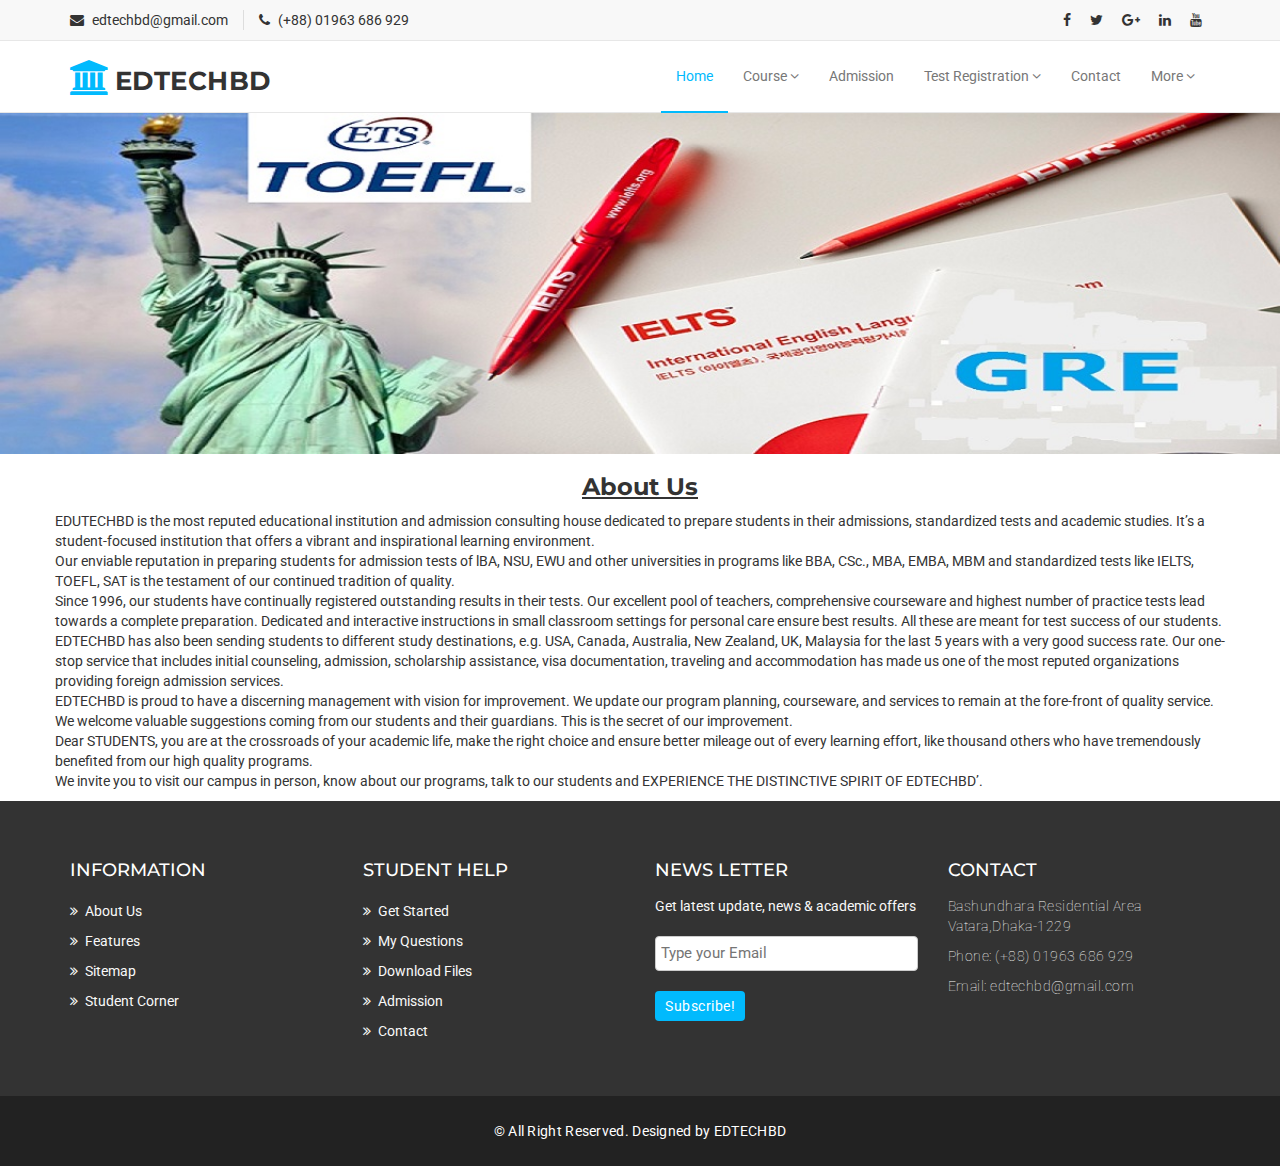
<file: about.html>
<!DOCTYPE html>
<html lang="en">
  <head>
    <meta charset="utf-8">
    <meta http-equiv="X-UA-Compatible" content="IE=edge">
    <meta name="viewport" content="width=device-width, initial-scale=1">    
    <title>EDTECHBD | About Us</title>

    <!-- Favicon -->
    <link rel="shortcut icon" href="static/assets/img/favicon.ico" type="image/x-icon">

    <!-- Font awesome -->
    <link href="static/assets/css/font-awesome.css" rel="stylesheet">
    <!-- Bootstrap -->
    <link href="static/assets/css/bootstrap.css" rel="stylesheet">   
    <!-- Slick slider -->
    <link rel="stylesheet" type="text/css" href="static/assets/css/slick.css">          
    <!-- Fancybox slider -->
    <link rel="stylesheet" href="static/assets/css/jquery.fancybox.css" type="text/css" media="screen" /> 
    <!-- Theme color -->
    <link id="switcher" href="static/assets/css/theme-color/default-theme.css" rel="stylesheet">          

    <!-- Main style sheet -->
    <link href="static/assets/css/style.css" rel="stylesheet">    

   
    <!-- Google Fonts -->
    <link href='https://fonts.googleapis.com/css?family=Montserrat:400,700' rel='stylesheet' type='text/css'>
    <link href='https://fonts.googleapis.com/css?family=Roboto:400,400italic,300,300italic,500,700' rel='stylesheet' type='text/css'>
    

    <!-- HTML5 shim and Respond.js for IE8 support of HTML5 elements and media queries -->
    <!-- WARNING: Respond.js doesn't work if you view the page via file:// -->
    <!--[if lt IE 9]>
      <script src="https://oss.maxcdn.com/html5shiv/3.7.2/html5shiv.min.js"></script>
      <script src="https://oss.maxcdn.com/respond/1.4.2/respond.min.js"></script>
    <![endif]-->

  </head>
  <body> 

  <!--START SCROLL TOP BUTTON -->
    <a class="scrollToTop" href="#">
      <i class="fa fa-angle-up"></i>      
    </a>
  <!-- END SCROLL TOP BUTTON -->

  <!-- Start header  -->
  <header id="mu-header">
    <div class="container">
      <div class="row">
        <div class="col-lg-12 col-md-12">
          <div class="mu-header-area">
            <div class="row">
              <div class="col-lg-6 col-md-6 col-sm-6 col-xs-6">
                <div class="mu-header-top-left">
                  <div class="mu-top-email">
                    <i class="fa fa-envelope"></i>
                    <span>edtechbd@gmail.com</span>
                  </div>
                  <div class="mu-top-phone">
                    <i class="fa fa-phone"></i>
                    <span>(+88) 01963 686 929</span>
                  </div>
                </div>
              </div>
              <div class="col-lg-6 col-md-6 col-sm-6 col-xs-6">
                <div class="mu-header-top-right">
                  <nav>
                    <ul class="mu-top-social-nav">
                      <li><a href="#"><span class="fa fa-facebook"></span></a></li>
                      <li><a href="#"><span class="fa fa-twitter"></span></a></li>
                      <li><a href="#"><span class="fa fa-google-plus"></span></a></li>
                      <li><a href="#"><span class="fa fa-linkedin"></span></a></li>
                      <li><a href="#"><span class="fa fa-youtube"></span></a></li>
                    </ul>
                  </nav>
                </div>
              </div>
            </div>
          </div>
        </div>
      </div>
    </div>
  </header>
  <!-- End header  -->
  <!-- Start menu -->
  <section id="mu-menu">
    <nav class="navbar navbar-default" role="navigation">  
      <div class="container">
        <div class="navbar-header">
          <!-- FOR MOBILE VIEW COLLAPSED BUTTON -->
          <button type="button" class="navbar-toggle collapsed" data-toggle="collapse" data-target="#navbar" aria-expanded="false" aria-controls="navbar">
            <span class="sr-only">Toggle navigation</span>
            <span class="icon-bar"></span>
            <span class="icon-bar"></span>
            <span class="icon-bar"></span>
          </button>
          <!-- LOGO -->              
          <!-- TEXT BASED LOGO -->
          <a class="navbar-brand" href="index.html"><i class="fa fa-university"></i><span>EDTECHBD</span></a>
          <!-- IMG BASED LOGO  -->
          <!-- <a class="navbar-brand" href="index.html"><img src="assets/img/logo.png" alt="logo"></a> -->
        </div>
        <div id="navbar" class="navbar-collapse collapse">
          <ul id="top-menu" class="nav navbar-nav navbar-right main-nav">
            <li class="active"><a href="index.html">Home</a></li>            
            <li class="dropdown">
              <a href="#" class="dropdown-toggle" data-toggle="dropdown">Course <span class="fa fa-angle-down"></span></a>
              <ul class="dropdown-menu" role="menu">
                <li><a href="ielts.html">IELTS</a></li>                
                <li><a href="duolingo.html">DUOLINGO</a></li>
                <li><a href="gre.html">Spoken English</a></li>
                <li><a href="toefl.html">TOEFL</a></li>
                <li><a href="english_program.html">ENGLISH PROGRAM</a></li>                
              </ul>
            </li>
            <li><a href="admission.php">Admission</a></li>           
             <li class="dropdown">
              <a href="#" class="dropdown-toggle" data-toggle="dropdown">Test Registration <span class="fa fa-angle-down"></span></a>
              <ul class="dropdown-menu" role="menu">
                <li><a href="https://www.idp.com/bangladesh/ielts/online-test-registration/">IELTS</a></li>
                <li><a href="https://englishtest.duolingo.com/">DUOLINGO</a></li>
                <li><a href="https://www.ets.org/toefl/test-takers/ibt/take/register/">TOEFL</a></li>
              </ul>           
            <li><a href="contact.php">Contact</a></li>
            <li class="dropdown">
              <a href="#" class="dropdown-toggle" data-toggle="dropdown">More <span class="fa fa-angle-down"></span></a>
              <ul class="dropdown-menu" role="menu">
                <li><a href="about.html">About Us</a></li>
                <li><a href="student_corner.html">Student's Corner</a></li>
                <li><a href="gallery.html">Gallery</a></li>
                <li><a href="directors_message.html">Director's Message</a></li>
              </ul>               
          </ul>                     
        </div><!--/.nav-collapse -->        
      </div>     
    </nav>
  </section>
  <!-- End menu -->
  <!-- Start search box -->
  <div id="mu-search">
    <div class="mu-search-area">      
      <button class="mu-search-close"><span class="fa fa-close"></span></button>
      <div class="container">
        <div class="row">
          <div class="col-md-12">            
            <form class="mu-search-form">
              <input type="search" placeholder="Type Your Keyword(s) & Hit Enter">              
            </form>
          </div>
        </div>
      </div>
    </div>
  </div>
  <!-- End search box -->
        <!-- Content wrapper -->
        <center>
            <img src="img/0000.jpg"style="width:100%;"  />
        </center>
<div class="container">
    <div class="row">
        <div class="col-md-12">
          <div class="mu-about-us-area">           
            <div class="row">
              
                
                <h3 text align="center"><u><b>About Us</b></u></h3>
                <p>

                    EDUTECHBD  is the most reputed educational institution and admission consulting house dedicated to prepare students in their admissions, standardized tests and academic studies. It’s a student-focused institution that offers a vibrant and inspirational learning environment.</br>

                    Our enviable reputation in preparing students for admission tests of lBA, NSU, EWU and other universities in programs like BBA, CSc., MBA, EMBA, MBM and standardized tests like IELTS, TOEFL, SAT is the testament of our continued tradition of quality.</br>

                    Since 1996, our students have continually registered outstanding results in their tests. Our excellent pool of teachers, comprehensive courseware and highest number of practice tests lead towards a complete preparation. Dedicated and interactive instructions in small classroom settings for personal care ensure best results. All these are meant for test success of our students.</br>

                    EDTECHBD  has also been sending students to different study destinations, e.g. USA, Canada, Australia, New Zealand, UK, Malaysia for the last 5 years with a very good success rate. Our one-stop service that includes initial counseling, admission, scholarship assistance, visa documentation, traveling and accommodation has made us one of the most reputed organizations providing foreign admission services.</br>

                    EDTECHBD  is proud to have a discerning management with vision for improvement. We update our program planning, courseware, and services to remain at the fore-front of quality service. We welcome valuable suggestions coming from our students and their guardians. This is the secret of our improvement.</br>

                    Dear STUDENTS, you are at the crossroads of your academic life, make the right choice and ensure better mileage out of every learning effort, like thousand others who have tremendously benefited from our high quality programs.</br>

                    We invite you to visit our campus in person, know about our programs, talk to our students and EXPERIENCE THE DISTINCTIVE SPIRIT OF EDTECHBD’.
                </p>
            </div>
        </div>
    </div>

            </div>
        </div>
  <!-- Start footer -->
  <footer id="mu-footer">
    <!-- start footer top -->
    <div class="mu-footer-top">
      <div class="container">
        <div class="mu-footer-top-area">
          <div class="row">
            <div class="col-lg-3 col-md-3 col-sm-3">
              <div class="mu-footer-widget">
                <h4>Information</h4>
                <ul>
                  <li><a href="about.html">About Us</a></li>
                  <li><a href="gallery.html">Features</a></li>
                  <li><a href="https://goo.gl/maps/Er1bcQvv5Pk8F9bd6">Sitemap</a></li>
                  <li><a href="student_corner.html">Student Corner</a></li>
                </ul>
              </div>
            </div>
            <div class="col-lg-3 col-md-3 col-sm-3">
              <div class="mu-footer-widget">
                <h4>Student Help</h4>
                <ul>
                  <li><a href="index.html">Get Started</a></li>
                  <li><a href="contact.php">My Questions</a></li>
                  <li><a href="404.php">Download Files</a></li>
                  <li><a href="admission.php">Admission</a></li>
                  <li><a href="contact.php">Contact</a></li>               
                </ul>
              </div>
            </div>
            <div class="col-lg-3 col-md-3 col-sm-3">
              <div class="mu-footer-widget">
                <h4>News letter</h4>
                <p>Get latest update, news & academic offers</p>
                <form class="mu-subscribe-form">
                  <input type="email" placeholder="Type your Email">
                  <button class="mu-subscribe-btn" type="submit">Subscribe!</button>
                </form>               
              </div>
            </div>
            <div class="col-lg-3 col-md-3 col-sm-3">
              <div class="mu-footer-widget">
                <h4>Contact</h4>
                <address>
                  <p>Bashundhara Residential Area</br>Vatara,Dhaka-1229</p>
                  <p>Phone: (+88) 01963 686 929 </p>
                  <p>Email: edtechbd@gmail.com</p>
                </address>
              </div>
            </div>
          </div>
        </div>
      </div>
    </div>
    <!-- end footer top -->
    <!-- start footer bottom -->
    <div class="mu-footer-bottom">
      <div class="container">
        <div class="mu-footer-bottom-area">
          <p>&copy; All Right Reserved. Designed by <a href="#" rel="nofollow">EDTECHBD</a></p>
        </div>
      </div>
    </div>
    <!-- end footer bottom -->
  </footer>
  <!-- End footer -->
  
  <!-- jQuery library -->
  <script src="static/assets/js/jquery.min.js"></script>  
  <!-- Include all compiled plugins (below), or include individual files as needed -->
  <script src="static/assets/js/bootstrap.js"></script>   
  <!-- Slick slider -->
  <script type="text/javascript" src="static/assets/js/slick.js"></script>
  <!-- Counter -->
  <script type="text/javascript" src="static/assets/js/waypoints.js"></script>
  <script type="text/javascript" src="static/assets/js/jquery.counterup.js"></script>  
  <!-- Mixit slider -->
  <script type="text/javascript" src="static/assets/js/jquery.mixitup.js"></script>
  <!-- Add fancyBox -->        
  <script type="text/javascript" src="static/assets/js/jquery.fancybox.pack.js"></script>
  
  
  <!-- Custom js -->
  <script src="static/assets/js/custom.js"></script> 

  </body>
</html>
</file>
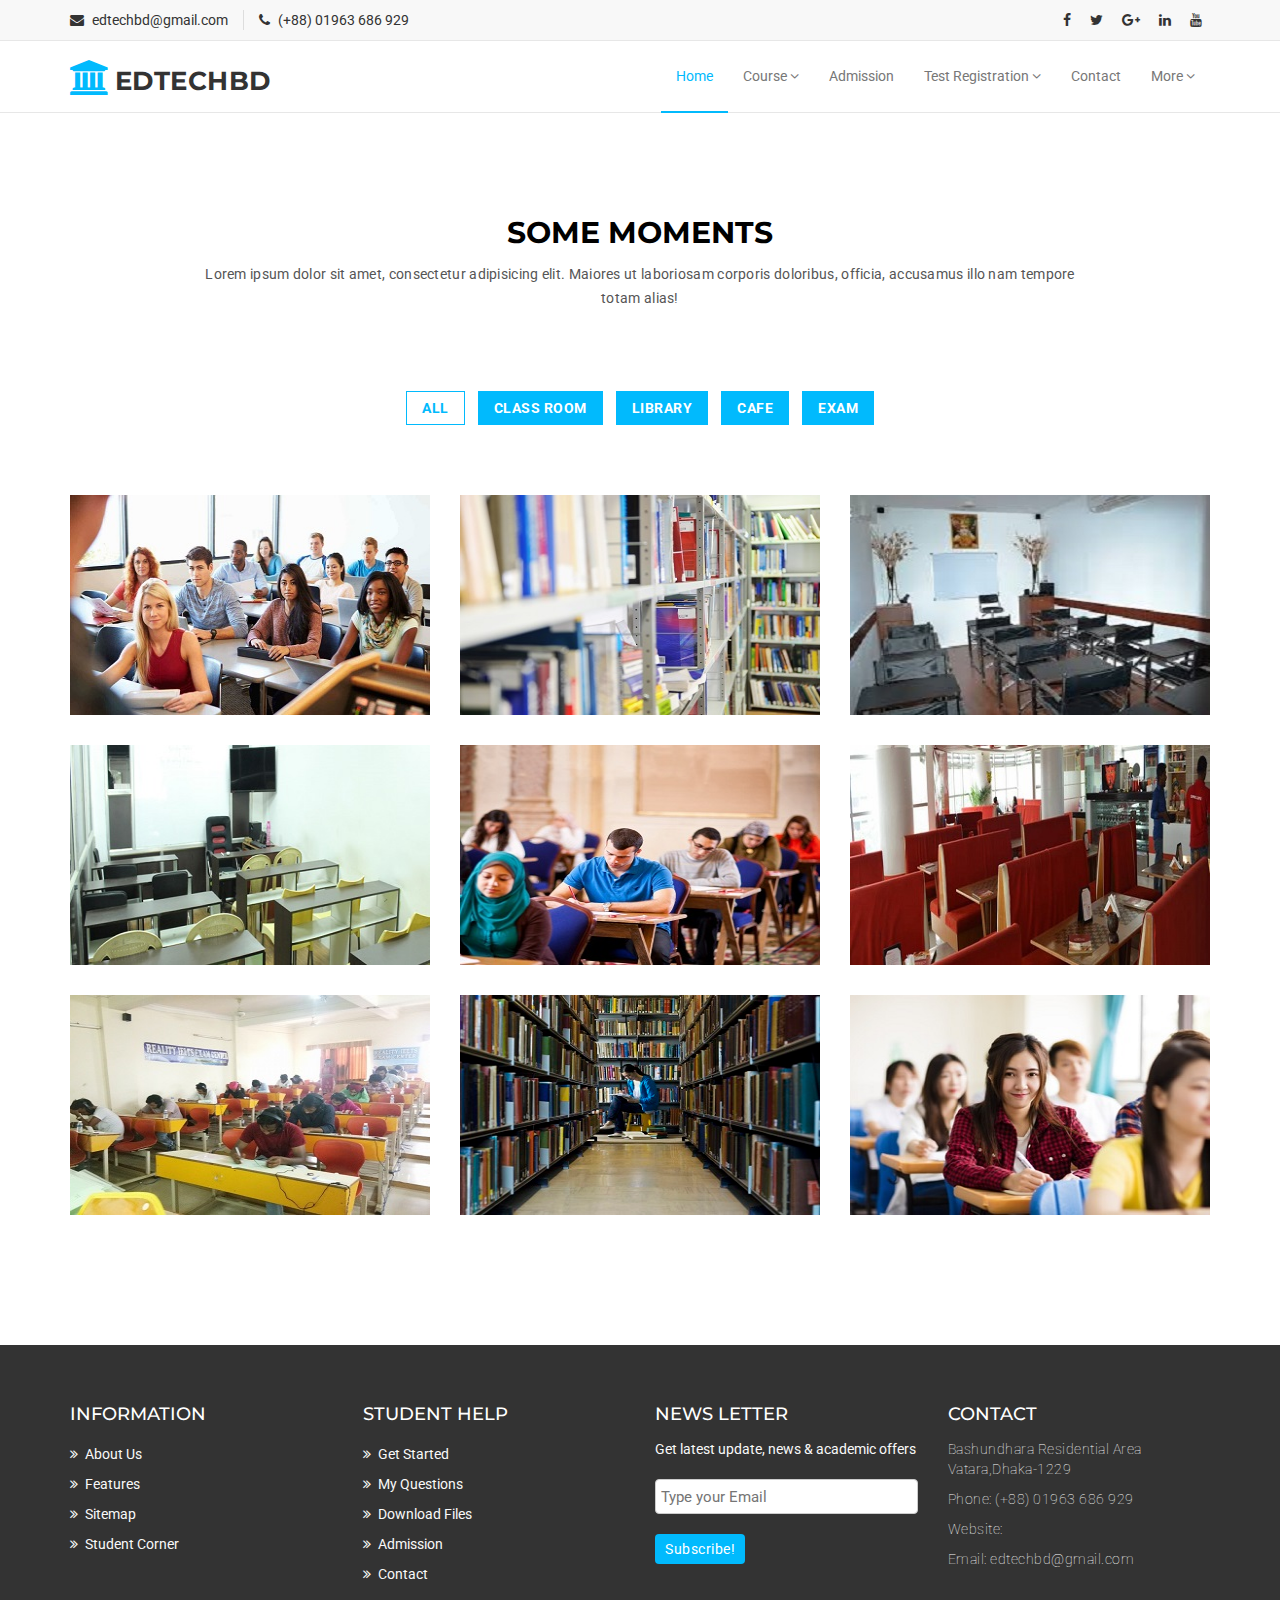
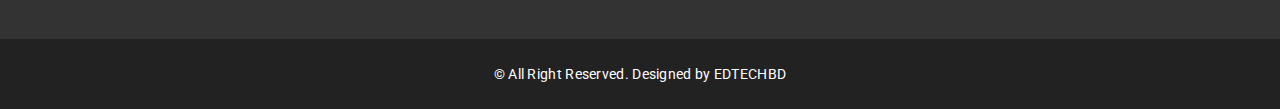
<file: gallery.html>
<!DOCTYPE html>
<html lang="en">
  <head>
    <meta charset="utf-8">
    <meta http-equiv="X-UA-Compatible" content="IE=edge">
    <meta name="viewport" content="width=device-width, initial-scale=1">    
    <title>EDTECHBD | Gallery</title>

    <!-- Favicon -->
    <link rel="shortcut icon" href="static/assets/img/favicon.ico" type="image/x-icon">

    <!-- Font awesome -->
    <link href="static/assets/css/font-awesome.css" rel="stylesheet">
    <!-- Bootstrap -->
    <link href="static/assets/css/bootstrap.css" rel="stylesheet">   
    <!-- Slick slider -->
    <link rel="stylesheet" type="text/css" href="static/assets/css/slick.css">          
    <!-- Fancybox slider -->
    <link rel="stylesheet" href="static/assets/css/jquery.fancybox.css" type="text/css" media="screen" /> 
    <!-- Theme color -->
    <link id="switcher" href="static/assets/css/theme-color/default-theme.css" rel="stylesheet">          

    <!-- Main style sheet -->
    <link href="static/assets/css/style.css" rel="stylesheet">    

   
    <!-- Google Fonts -->
    <link href='https://fonts.googleapis.com/css?family=Montserrat:400,700' rel='stylesheet' type='text/css'>
    <link href='https://fonts.googleapis.com/css?family=Roboto:400,400italic,300,300italic,500,700' rel='stylesheet' type='text/css'>
    

    <!-- HTML5 shim and Respond.js for IE8 support of HTML5 elements and media queries -->
    <!-- WARNING: Respond.js doesn't work if you view the page via file:// -->
    <!--[if lt IE 9]>
      <script src="https://oss.maxcdn.com/html5shiv/3.7.2/html5shiv.min.js"></script>
      <script src="https://oss.maxcdn.com/respond/1.4.2/respond.min.js"></script>
    <![endif]-->

  </head>
  <body> 

  <!--START SCROLL TOP BUTTON -->
    <a class="scrollToTop" href="#">
      <i class="fa fa-angle-up"></i>      
    </a>
  <!-- END SCROLL TOP BUTTON -->

  <!-- Start header  -->
  <header id="mu-header">
    <div class="container">
      <div class="row">
        <div class="col-lg-12 col-md-12">
          <div class="mu-header-area">
            <div class="row">
              <div class="col-lg-6 col-md-6 col-sm-6 col-xs-6">
                <div class="mu-header-top-left">
                  <div class="mu-top-email">
                    <i class="fa fa-envelope"></i>
                    <span>edtechbd@gmail.com</span>
                  </div>
                  <div class="mu-top-phone">
                    <i class="fa fa-phone"></i>
                    <span>(+88) 01963 686 929</span>
                  </div>
                </div>
              </div>
              <div class="col-lg-6 col-md-6 col-sm-6 col-xs-6">
                <div class="mu-header-top-right">
                  <nav>
                    <ul class="mu-top-social-nav">
                      <li><a href="#"><span class="fa fa-facebook"></span></a></li>
                      <li><a href="#"><span class="fa fa-twitter"></span></a></li>
                      <li><a href="#"><span class="fa fa-google-plus"></span></a></li>
                      <li><a href="#"><span class="fa fa-linkedin"></span></a></li>
                      <li><a href="#"><span class="fa fa-youtube"></span></a></li>
                    </ul>
                  </nav>
                </div>
              </div>
            </div>
          </div>
        </div>
      </div>
    </div>
  </header>
  <!-- End header  -->
  <!-- Start menu -->
  <section id="mu-menu">
    <nav class="navbar navbar-default" role="navigation">  
      <div class="container">
        <div class="navbar-header">
          <!-- FOR MOBILE VIEW COLLAPSED BUTTON -->
          <button type="button" class="navbar-toggle collapsed" data-toggle="collapse" data-target="#navbar" aria-expanded="false" aria-controls="navbar">
            <span class="sr-only">Toggle navigation</span>
            <span class="icon-bar"></span>
            <span class="icon-bar"></span>
            <span class="icon-bar"></span>
          </button>
          <!-- LOGO -->              
          <!-- TEXT BASED LOGO -->
          <a class="navbar-brand" href="index.html"><i class="fa fa-university"></i><span>EDTECHBD</span></a>
          <!-- IMG BASED LOGO  -->
          <!-- <a class="navbar-brand" href="index.html"><img src="assets/img/logo.png" alt="logo"></a> -->
        </div>
        <div id="navbar" class="navbar-collapse collapse">
          <ul id="top-menu" class="nav navbar-nav navbar-right main-nav">
            <li class="active"><a href="index.html">Home</a></li>            
            <li class="dropdown">
              <a href="#" class="dropdown-toggle" data-toggle="dropdown">Course <span class="fa fa-angle-down"></span></a>
              <ul class="dropdown-menu" role="menu">
                <li><a href="ielts.html">IELTS</a></li>                
                <li><a href="duolingo.html">DUOLINGO</a></li>
                <li><a href="gre.html">Spoken English</a></li>
                <li><a href="toefl.html">TOEFL</a></li>
                <li><a href="english_program.html">ENGLISH PROGRAM</a></li>                
              </ul>
            </li>
            <li><a href="admission.php">Admission</a></li>           
             <li class="dropdown">
              <a href="#" class="dropdown-toggle" data-toggle="dropdown">Test Registration <span class="fa fa-angle-down"></span></a>
              <ul class="dropdown-menu" role="menu">
                <li><a href="https://www.idp.com/bangladesh/ielts/online-test-registration/">IELTS</a></li>
                <li><a href="https://englishtest.duolingo.com/">DUOLINGO</a></li>
                <li><a href="https://www.ets.org/toefl/test-takers/ibt/take/register/">TOEFL</a></li>
              </ul>           
            <li><a href="contact.php">Contact</a></li>
            <li class="dropdown">
              <a href="#" class="dropdown-toggle" data-toggle="dropdown">More <span class="fa fa-angle-down"></span></a>
              <ul class="dropdown-menu" role="menu">
                <li><a href="about.html">About Us</a></li>
                <li><a href="student_corner.html">Student's Corner</a></li>
                <li><a href="gallery.html">Gallery</a></li>
                <li><a href="directors_message.html">Director's Message</a></li>
              </ul>               
          </ul>                     
        </div><!--/.nav-collapse -->        
      </div>     
    </nav>
  </section>
  <!-- End menu -->
  <!-- Start search box -->
  <div id="mu-search">
    <div class="mu-search-area">      
      <button class="mu-search-close"><span class="fa fa-close"></span></button>
      <div class="container">
        <div class="row">
          <div class="col-md-12">            
            <form class="mu-search-form">
              <input type="search" placeholder="Type Your Keyword(s) & Hit Enter">              
            </form>
          </div>
        </div>
      </div>
    </div>
  </div>
  <!-- End search box -->

 <!-- Start gallery  -->
 <section id="mu-gallery">
   <div class="container">
     <div class="row">
       <div class="col-md-12">
         <div class="mu-gallery-area">
          <!-- start title -->
          <div class="mu-title">
            <h2>Some Moments</h2>
            <p>Lorem ipsum dolor sit amet, consectetur adipisicing elit. Maiores ut laboriosam corporis doloribus, officia, accusamus illo nam tempore totam alias!</p>
          </div>
          <!-- end title -->
          <!-- start gallery content -->
          <div class="mu-gallery-content">
            <!-- Start gallery menu -->
            <div class="mu-gallery-top">              
              <ul>
                <li class="filter active" data-filter="all">All</li>
                <li class="filter" data-filter=".classroom">Class Room</li>
                <li class="filter" data-filter=".library">Library</li>
                <li class="filter" data-filter=".cafe">Cafe</li>
                <li class="filter" data-filter=".others">Exam</li>
              </ul>
            </div>
            <!-- End gallery menu -->
            <div class="mu-gallery-body">
              <ul id="mixit-container" class="row">
                <!-- start single gallery image -->
                <li class="col-md-4 col-sm-6 col-xs-12 mix lab">
                  <div class="mu-single-gallery">                  
                    <div class="mu-single-gallery-item">
                      <div class="mu-single-gallery-img">
                        <a href="#"><img alt="img" src="static/assets/img/gallery/small/1.jpg"></a>
                      </div>
                      <div class="mu-single-gallery-info">
                        <div class="mu-single-gallery-info-inner">
                          <p>Class Room</p>
                          <a href="static/assets/img/gallery/big/1.jpg" data-fancybox-group="gallery" class="fancybox"><span class="fa fa-eye"></span></a>
                          <a href="#" class="aa-link"><span class="fa fa-link"></span></a>
                        </div>
                      </div>                  
                    </div>
                  </div>
                </li>
                <!-- start single gallery image -->
               <li class="col-md-4 col-sm-6 col-xs-12 mix library">
                  <div class="mu-single-gallery">                  
                    <div class="mu-single-gallery-item">
                      <div class="mu-single-gallery-img">
                        <a href="#"><img alt="img" src="static/assets/img/gallery/small/333.jpg"></a>
                      </div>
                       <div class="mu-single-gallery-info">
                        <div class="mu-single-gallery-info-inner">
                          
                          <p>Library</p>
                          <a href="static/assets/img/gallery/big/2.jpg" data-fancybox-group="gallery" class="fancybox"><span class="fa fa-eye"></span></a>
                          <a href="#" class="aa-link"><span class="fa fa-link"></span></a>
                        </div>
                      </div> 
                    </div>
                  </div>
               </li>
                <!-- start single gallery image -->
                <li class="col-md-4 col-sm-6 col-xs-12 mix lab">
                  <div class="mu-single-gallery">                  
                    <div class="mu-single-gallery-item">
                      <div class="mu-single-gallery-img">
                        <a href="#"><img alt="img" src="static/assets/img/gallery/small/3.jpg"></a>
                      </div>
                      <div class="mu-single-gallery-info">
                        <div class="mu-single-gallery-info-inner">
                          
                          <p>Class Room</p>
                          <a href="static/assets/img/gallery/big/3.jpg" data-fancybox-group="gallery" class="fancybox"><span class="fa fa-eye"></span></a>
                          <a href="#" class="aa-link"><span class="fa fa-link"></span></a>
                        </div>
                      </div>
                    </div>
                  </div>
                </li>
                <!-- start single gallery image -->
                <li class="col-md-4 col-sm-6 col-xs-12 mix classroom">
                  <div class="mu-single-gallery">                  
                    <div class="mu-single-gallery-item">
                      <div class="mu-single-gallery-img">
                        <a href="#"><img alt="img" src="static/assets/img/gallery/small/4.jpg"></a>
                      </div>
                       <div class="mu-single-gallery-info">
                        <div class="mu-single-gallery-info-inner">
                          
                          <p>Class Room</p>
                          <a href="static/assets/img/gallery/big/4.jpg" data-fancybox-group="gallery" class="fancybox"><span class="fa fa-eye"></span></a>
                          <a href="#" class="aa-link"><span class="fa fa-link"></span></a>
                        </div>
                      </div>
                    </div>
                  </div>
                </li>
                <!-- start single gallery image -->
                <li class="col-md-4 col-sm-6 col-xs-12 mix others">
                  <div class="mu-single-gallery">                  
                    <div class="mu-single-gallery-item">
                      <div class="mu-single-gallery-img">
                        <a href="#"><img alt="img" src="static/assets/img/gallery/small/5.jpg"></a>
                      </div>
                      <div class="mu-single-gallery-info">
                        <div class="mu-single-gallery-info-inner">
                          
                          <p>Exam</p>
                          <a href="static/assets/img/gallery/big/5.jpg" data-fancybox-group="gallery" class="fancybox"><span class="fa fa-eye"></span></a>
                          <a href="#" class="aa-link"><span class="fa fa-link"></span></a>
                        </div>
                      </div>
                    </div>
                  </div>
                </li>
                <!-- start single gallery image -->
                <li class="col-md-4 col-sm-6 col-xs-12 mix cafe">
                  <div class="mu-single-gallery">                  
                    <div class="mu-single-gallery-item">
                      <div class="mu-single-gallery-img">
                        <a href="#"><img alt="img" src="static/assets/img/gallery/small/6.jpg"></a>
                      </div>
                       <div class="mu-single-gallery-info">
                        <div class="mu-single-gallery-info-inner">
                          
                          <p>Cafe</p>
                          <a href="static/assets/img/gallery/big/6.jpg" data-fancybox-group="gallery" class="fancybox"><span class="fa fa-eye"></span></a>
                          <a href="#" class="aa-link"><span class="fa fa-link"></span></a>
                        </div>
                      </div>
                    </div>
                  </div>
                </li>
                <!-- start single gallery image -->
                <li class="col-md-4 col-sm-6 col-xs-12 mix others">
                  <div class="mu-single-gallery">                  
                    <div class="mu-single-gallery-item">
                      <div class="mu-single-gallery-img">
                        <a href="#"><img alt="img" src="static/assets/img/gallery/small/7.jpg"></a>
                      </div>
                      <div class="mu-single-gallery-info">
                        <div class="mu-single-gallery-info-inner">
                          
                          <p>Exam</p>
                          <a href="static/assets/img/gallery/big/7.jpg" data-fancybox-group="gallery" class="fancybox"><span class="fa fa-eye"></span></a>
                          <a href="#" class="aa-link"><span class="fa fa-link"></span></a>
                        </div>
                      </div>             
                    </div>
                  </div> 
                </li>
                 <!-- start single gallery image -->
                <li class="col-md-4 col-sm-6 col-xs-12 mix library">
                  <div class="mu-single-gallery">                  
                    <div class="mu-single-gallery-item">
                      <div class="mu-single-gallery-img">
                        <a href="#"><img alt="img" src="static/assets/img/gallery/small/8.jpg"></a>
                      </div>
                       <div class="mu-single-gallery-info">
                        <div class="mu-single-gallery-info-inner">
                          
                          <p>Library</p>
                          <a href="static/assets/img/gallery/big/8.jpg" data-fancybox-group="gallery" class="fancybox"><span class="fa fa-eye"></span></a>
                          <a href="#" class="aa-link"><span class="fa fa-link"></span></a>
                        </div>
                      </div>
                    </div>
                  </div>
                </li>
                <!-- start single gallery image -->
                <li class="col-md-4 col-sm-6 col-xs-12 mix lab">
                  <div class="mu-single-gallery">                  
                    <div class="mu-single-gallery-item">
                      <div class="mu-single-gallery-img">
                        <a href="#"><img alt="img" src="static/assets/img/gallery/small/9.jpg"></a>
                      </div>
                      <div class="mu-single-gallery-info">
                        <div class="mu-single-gallery-info-inner">
                          
                          <p>Exam</p>
                          <a href="static/assets/img/gallery/big/9.jpg" data-fancybox-group="gallery" class="fancybox"><span class="fa fa-eye"></span></a>
                          <a href="#" class="aa-link"><span class="fa fa-link"></span></a>
                        </div>
                      </div>             
                    </div>
                  </div> 
                </li>
              </ul>            
            </div>
          </div>
          <!-- end gallery content -->
         </div>
       </div>
     </div>
   </div>
 </section>
 <!-- End gallery  -->
 

  <!-- Start footer -->
  <footer id="mu-footer">
    <!-- start footer top -->
    <div class="mu-footer-top">
      <div class="container">
        <div class="mu-footer-top-area">
          <div class="row">
            <div class="col-lg-3 col-md-3 col-sm-3">
              <div class="mu-footer-widget">
                <h4>Information</h4>
                <ul>
                  <li><a href="about.html">About Us</a></li>
                  <li><a href="gallery.html">Features</a></li>
                  <li><a href="https://goo.gl/maps/Er1bcQvv5Pk8F9bd6">Sitemap</a></li>
                  <li><a href="student_corner.html">Student Corner</a></li>
                </ul>
              </div>
            </div>
            <div class="col-lg-3 col-md-3 col-sm-3">
              <div class="mu-footer-widget">
                <h4>Student Help</h4>
                <ul>
                  <li><a href="index.html">Get Started</a></li>
                  <li><a href="contact.php">My Questions</a></li>
                  <li><a href="404.php">Download Files</a></li>
                  <li><a href="admission.php">Admission</a></li>
                  <li><a href="contact.php">Contact</a></li>               
                </ul>
              </div>
            </div>
            <div class="col-lg-3 col-md-3 col-sm-3">
              <div class="mu-footer-widget">
                <h4>News letter</h4>
                <p>Get latest update, news & academic offers</p>
                <form class="mu-subscribe-form">
                  <input type="email" placeholder="Type your Email">
                  <button class="mu-subscribe-btn" type="submit">Subscribe!</button>
                </form>               
              </div>
            </div>
            <div class="col-lg-3 col-md-3 col-sm-3">
              <div class="mu-footer-widget">
                <h4>Contact</h4>
                <address>
                  <p>Bashundhara Residential Area</br>Vatara,Dhaka-1229</p>
                  <p>Phone: (+88) 01963 686 929 </p>
                  <p>Website:</p>
                  <p>Email: edtechbd@gmail.com</p>
                </address>
              </div>
            </div>
          </div>
        </div>
      </div>
    </div>
    <!-- end footer top -->
    <!-- start footer bottom -->
    <div class="mu-footer-bottom">
      <div class="container">
        <div class="mu-footer-bottom-area">
          <p>&copy; All Right Reserved. Designed by <a href="#" rel="nofollow">EDTECHBD</a></p>
        </div>
      </div>
    </div>
    <!-- end footer bottom -->
  </footer>
  <!-- End footer -->
  
  <!-- jQuery library -->
  <script src="static/assets/js/jquery.min.js"></script>  
  <!-- Include all compiled plugins (below), or include individual files as needed -->
  <script src="static/assets/js/bootstrap.js"></script>   
  <!-- Slick slider -->
  <script type="text/javascript" src="static/assets/js/slick.js"></script>
  <!-- Counter -->
  <script type="text/javascript" src="static/assets/js/waypoints.js"></script>
  <script type="text/javascript" src="static/assets/js/jquery.counterup.js"></script>  
  <!-- Mixit slider -->
  <script type="text/javascript" src="static/assets/js/jquery.mixitup.js"></script>
  <!-- Add fancyBox -->        
  <script type="text/javascript" src="static/assets/js/jquery.fancybox.pack.js"></script>
  
  
  <!-- Custom js -->
  <script src="static/assets/js/custom.js"></script> 

  </body>
</html>
</file>
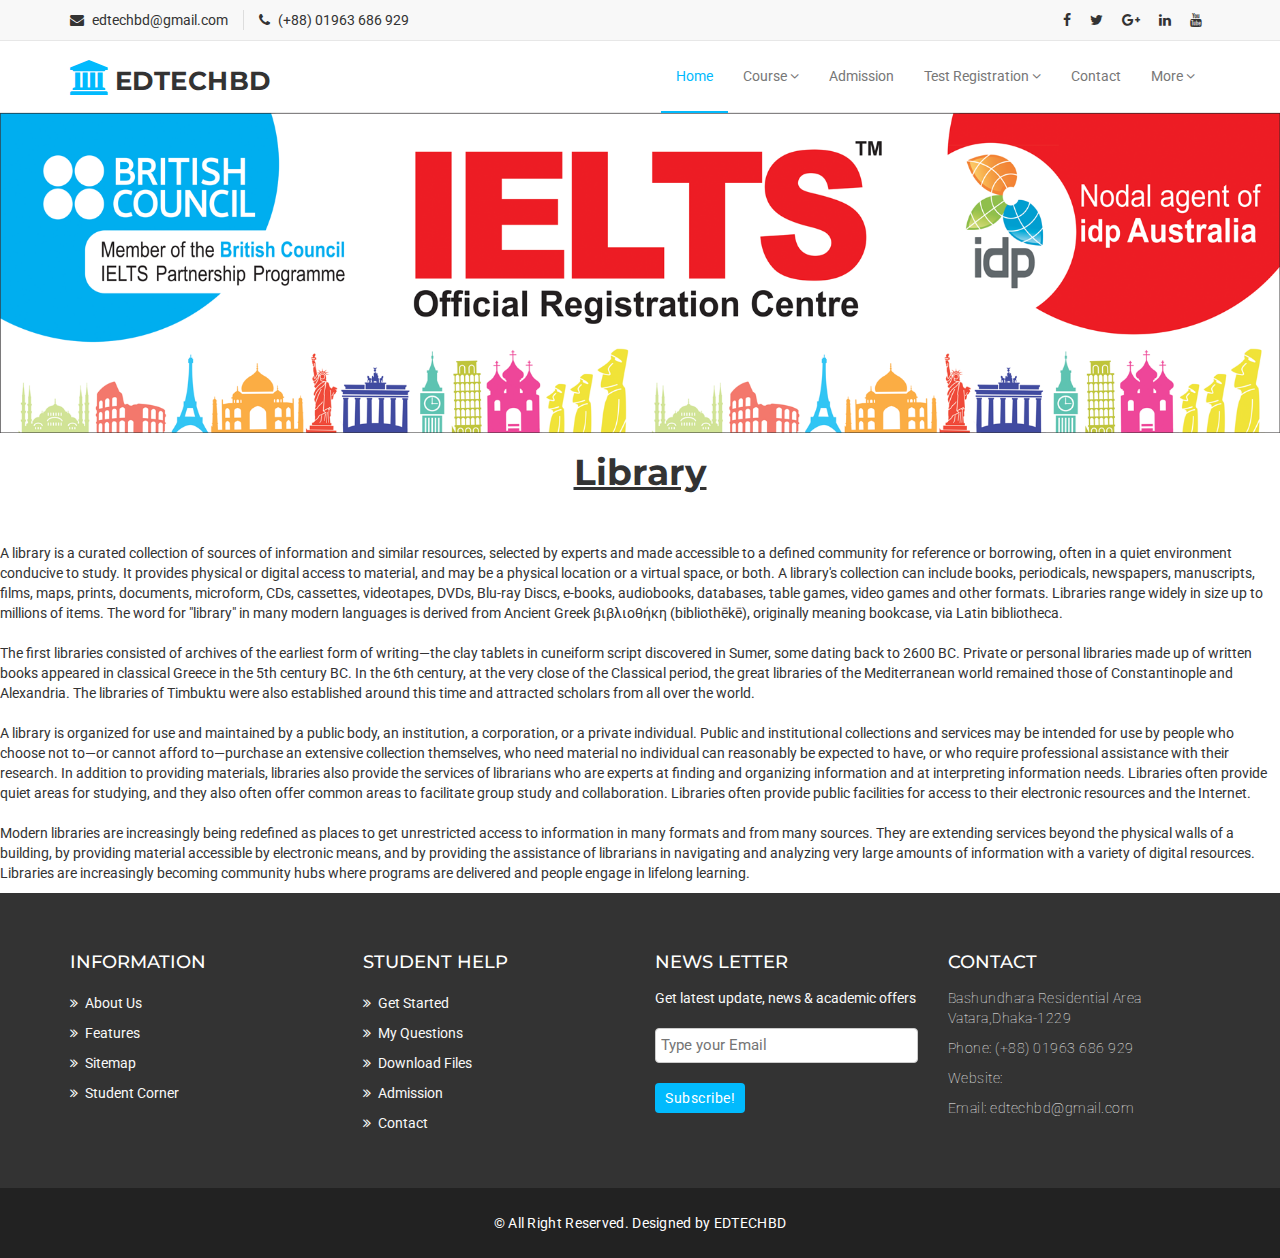
<file: library.html>
<!DOCTYPE html>
<html lang="en">
  <head>
    <meta charset="utf-8">
    <meta http-equiv="X-UA-Compatible" content="IE=edge">
    <meta name="viewport" content="width=device-width, initial-scale=1">    
    <title>EDTECHBD | Library</title>

    <!-- Favicon -->
    <link rel="shortcut icon" href="static/assets/img/favicon.ico" type="image/x-icon">

    <!-- Font awesome -->
    <link href="static/assets/css/font-awesome.css" rel="stylesheet">
    <!-- Bootstrap -->
    <link href="static/assets/css/bootstrap.css" rel="stylesheet">   
    <!-- Slick slider -->
    <link rel="stylesheet" type="text/css" href="static/assets/css/slick.css">          
    <!-- Fancybox slider -->
    <link rel="stylesheet" href="static/assets/css/jquery.fancybox.css" type="text/css" media="screen" /> 
    <!-- Theme color -->
    <link id="switcher" href="static/assets/css/theme-color/default-theme.css" rel="stylesheet">          

    <!-- Main style sheet -->
    <link href="static/assets/css/style.css" rel="stylesheet">    

   
    <!-- Google Fonts -->
    <link href='https://fonts.googleapis.com/css?family=Montserrat:400,700' rel='stylesheet' type='text/css'>
    <link href='https://fonts.googleapis.com/css?family=Roboto:400,400italic,300,300italic,500,700' rel='stylesheet' type='text/css'>
    

    <!-- HTML5 shim and Respond.js for IE8 support of HTML5 elements and media queries -->
    <!-- WARNING: Respond.js doesn't work if you view the page via file:// -->
    <!--[if lt IE 9]>
      <script src="https://oss.maxcdn.com/html5shiv/3.7.2/html5shiv.min.js"></script>
      <script src="https://oss.maxcdn.com/respond/1.4.2/respond.min.js"></script>
    <![endif]-->

  </head>
  <body> 

  <!--START SCROLL TOP BUTTON -->
    <a class="scrollToTop" href="#">
      <i class="fa fa-angle-up"></i>      
    </a>
  <!-- END SCROLL TOP BUTTON -->

  <!-- Start header  -->
  <header id="mu-header">
    <div class="container">
      <div class="row">
        <div class="col-lg-12 col-md-12">
          <div class="mu-header-area">
            <div class="row">
              <div class="col-lg-6 col-md-6 col-sm-6 col-xs-6">
                <div class="mu-header-top-left">
                  <div class="mu-top-email">
                    <i class="fa fa-envelope"></i>
                    <span>edtechbd@gmail.com</span>
                  </div>
                  <div class="mu-top-phone">
                    <i class="fa fa-phone"></i>
                    <span>(+88) 01963 686 929</span>
                  </div>
                </div>
              </div>
              <div class="col-lg-6 col-md-6 col-sm-6 col-xs-6">
                <div class="mu-header-top-right">
                  <nav>
                    <ul class="mu-top-social-nav">
                      <li><a href="#"><span class="fa fa-facebook"></span></a></li>
                      <li><a href="#"><span class="fa fa-twitter"></span></a></li>
                      <li><a href="#"><span class="fa fa-google-plus"></span></a></li>
                      <li><a href="#"><span class="fa fa-linkedin"></span></a></li>
                      <li><a href="#"><span class="fa fa-youtube"></span></a></li>
                    </ul>
                  </nav>
                </div>
              </div>
            </div>
          </div>
        </div>
      </div>
    </div>
  </header>
  <!-- End header  -->
  <!-- Start menu -->
  <section id="mu-menu">
    <nav class="navbar navbar-default" role="navigation">  
      <div class="container">
        <div class="navbar-header">
          <!-- FOR MOBILE VIEW COLLAPSED BUTTON -->
          <button type="button" class="navbar-toggle collapsed" data-toggle="collapse" data-target="#navbar" aria-expanded="false" aria-controls="navbar">
            <span class="sr-only">Toggle navigation</span>
            <span class="icon-bar"></span>
            <span class="icon-bar"></span>
            <span class="icon-bar"></span>
          </button>
          <!-- LOGO -->              
          <!-- TEXT BASED LOGO -->
          <a class="navbar-brand" href="index.html"><i class="fa fa-university"></i><span>EDTECHBD</span></a>
          <!-- IMG BASED LOGO  -->
          <!-- <a class="navbar-brand" href="index.html"><img src="assets/img/logo.png" alt="logo"></a> -->
        </div>
        <div id="navbar" class="navbar-collapse collapse">
          <ul id="top-menu" class="nav navbar-nav navbar-right main-nav">
            <li class="active"><a href="index.html">Home</a></li>            
            <li class="dropdown">
              <a href="#" class="dropdown-toggle" data-toggle="dropdown">Course <span class="fa fa-angle-down"></span></a>
              <ul class="dropdown-menu" role="menu">
                <li><a href="ielts.html">IELTS</a></li>                
                <li><a href="duolingo.html">DUOLINGO</a></li>
                <li><a href="gre.html">Spoken English</a></li>
                <li><a href="toefl.html">TOEFL</a></li>
                <li><a href="english_program.html">ENGLISH PROGRAM</a></li>                
              </ul>
            </li>
            <li><a href="admission.php">Admission</a></li>           
             <li class="dropdown">
              <a href="#" class="dropdown-toggle" data-toggle="dropdown">Test Registration <span class="fa fa-angle-down"></span></a>
              <ul class="dropdown-menu" role="menu">
                <li><a href="https://www.idp.com/bangladesh/ielts/online-test-registration/">IELTS</a></li>
                <li><a href="https://englishtest.duolingo.com/">DUOLINGO</a></li>
                <li><a href="https://www.ets.org/toefl/test-takers/ibt/take/register/">TOEFL</a></li>
              </ul>           
            <li><a href="contact.php">Contact</a></li>
            <li class="dropdown">
              <a href="#" class="dropdown-toggle" data-toggle="dropdown">More <span class="fa fa-angle-down"></span></a>
              <ul class="dropdown-menu" role="menu">
                <li><a href="about.html">About Us</a></li>
                <li><a href="student_corner.html">Student's Corner</a></li>
                <li><a href="gallery.html">Gallery</a></li>
                <li><a href="directors_message.html">Director's Message</a></li>
              </ul>               
          </ul>                     
        </div><!--/.nav-collapse -->        
      </div>     
    </nav>
  </section>
  <!-- End menu -->
  <!-- Start search box -->
  <div id="mu-search">
    <div class="mu-search-area">      
      <button class="mu-search-close"><span class="fa fa-close"></span></button>
      <div class="container">
        <div class="row">
          <div class="col-md-12">            
            <form class="mu-search-form">
              <input type="search" placeholder="Type Your Keyword(s) & Hit Enter">              
            </form>
          </div>
        </div>
      </div>
    </div>
  </div>
  <!-- End search box -->
    <!-- Content wrapper -->
    <center>
        <img src="img/111.png"style="width:100%;"  />
    </center>
    <div class="contents-wrapper">
        <!-- Contents starts here -->
        <div class="content">
            <h1 text align="center"><b><u>Library</u></b></h1>
            <br/><br/>
            <p>
                A library is a curated collection of sources of information and similar resources, selected by experts and made accessible to a defined community for reference or borrowing, often in a quiet environment conducive to study. It provides physical or digital access to material, and may be a physical location or a virtual space, or both. A library's collection can include books, periodicals, newspapers, manuscripts, films, maps, prints, documents, microform, CDs, cassettes, videotapes, DVDs, Blu-ray Discs, e-books, audiobooks, databases, table games, video games and other formats. Libraries range widely in size up to millions of items. The word for "library" in many modern languages is derived from Ancient Greek βιβλιοθήκη (bibliothēkē), originally meaning bookcase, via Latin bibliotheca.
            </br></br>
                The first libraries consisted of archives of the earliest form of writing—the clay tablets in cuneiform script discovered in Sumer, some dating back to 2600 BC. Private or personal libraries made up of written books appeared in classical Greece in the 5th century BC. In the 6th century, at the very close of the Classical period, the great libraries of the Mediterranean world remained those of Constantinople and Alexandria. The libraries of Timbuktu were also established around this time and attracted scholars from all over the world.
            </br></br>
                A library is organized for use and maintained by a public body, an institution, a corporation, or a private individual. Public and institutional collections and services may be intended for use by people who choose not to—or cannot afford to—purchase an extensive collection themselves, who need material no individual can reasonably be expected to have, or who require professional assistance with their research. In addition to providing materials, libraries also provide the services of librarians who are experts at finding and organizing information and at interpreting information needs. Libraries often provide quiet areas for studying, and they also often offer common areas to facilitate group study and collaboration. Libraries often provide public facilities for access to their electronic resources and the Internet.
            </br></br>
                Modern libraries are increasingly being redefined as places to get unrestricted access to information in many formats and from many sources. They are extending services beyond the physical walls of a building, by providing material accessible by electronic means, and by providing the assistance of librarians in navigating and analyzing very large amounts of information with a variety of digital resources. Libraries are increasingly becoming community hubs where programs are delivered and people engage in lifelong learning.
            </p>
        </div>
    </div>
  <!-- Start footer -->
  <footer id="mu-footer">
    <!-- start footer top -->
    <div class="mu-footer-top">
      <div class="container">
        <div class="mu-footer-top-area">
          <div class="row">
            <div class="col-lg-3 col-md-3 col-sm-3">
              <div class="mu-footer-widget">
                <h4>Information</h4>
                <ul>
                  <li><a href="about.html">About Us</a></li>
                  <li><a href="gallery.html">Features</a></li>
                  <li><a href="https://goo.gl/maps/Er1bcQvv5Pk8F9bd6">Sitemap</a></li>
                  <li><a href="student_corner.html">Student Corner</a></li>
                </ul>
              </div>
            </div>
            <div class="col-lg-3 col-md-3 col-sm-3">
              <div class="mu-footer-widget">
                <h4>Student Help</h4>
                <ul>
                  <li><a href="index.html">Get Started</a></li>
                  <li><a href="contact.php">My Questions</a></li>
                  <li><a href="404.php">Download Files</a></li>
                  <li><a href="admission.php">Admission</a></li>
                  <li><a href="contact.php">Contact</a></li>               
                </ul>
              </div>
            </div>
            <div class="col-lg-3 col-md-3 col-sm-3">
              <div class="mu-footer-widget">
                <h4>News letter</h4>
                <p>Get latest update, news & academic offers</p>
                <form class="mu-subscribe-form">
                  <input type="email" placeholder="Type your Email">
                  <button class="mu-subscribe-btn" type="submit">Subscribe!</button>
                </form>               
              </div>
            </div>
            <div class="col-lg-3 col-md-3 col-sm-3">
              <div class="mu-footer-widget">
                <h4>Contact</h4>
                <address>
                  <p>Bashundhara Residential Area</br>Vatara,Dhaka-1229</p>
                  <p>Phone: (+88) 01963 686 929 </p>
                  <p>Website:</p>
                  <p>Email: edtechbd@gmail.com</p>
                </address>
              </div>
            </div>
          </div>
        </div>
      </div>
    </div>
    <!-- end footer top -->
    <!-- start footer bottom -->
    <div class="mu-footer-bottom">
      <div class="container">
        <div class="mu-footer-bottom-area">
          <p>&copy; All Right Reserved. Designed by <a href="#" rel="nofollow">EDTECHBD</a></p>
        </div>
      </div>
    </div>
    <!-- end footer bottom -->
  </footer>
  <!-- End footer -->
  
  <!-- jQuery library -->
  <script src="static/assets/js/jquery.min.js"></script>  
  <!-- Include all compiled plugins (below), or include individual files as needed -->
  <script src="static/assets/js/bootstrap.js"></script>   
  <!-- Slick slider -->
  <script type="text/javascript" src="static/assets/js/slick.js"></script>
  <!-- Counter -->
  <script type="text/javascript" src="static/assets/js/waypoints.js"></script>
  <script type="text/javascript" src="static/assets/js/jquery.counterup.js"></script>  
  <!-- Mixit slider -->
  <script type="text/javascript" src="static/assets/js/jquery.mixitup.js"></script>
  <!-- Add fancyBox -->        
  <script type="text/javascript" src="static/assets/js/jquery.fancybox.pack.js"></script>
  
  
  <!-- Custom js -->
  <script src="static/assets/js/custom.js"></script> 

  </body>
</html>
</file>
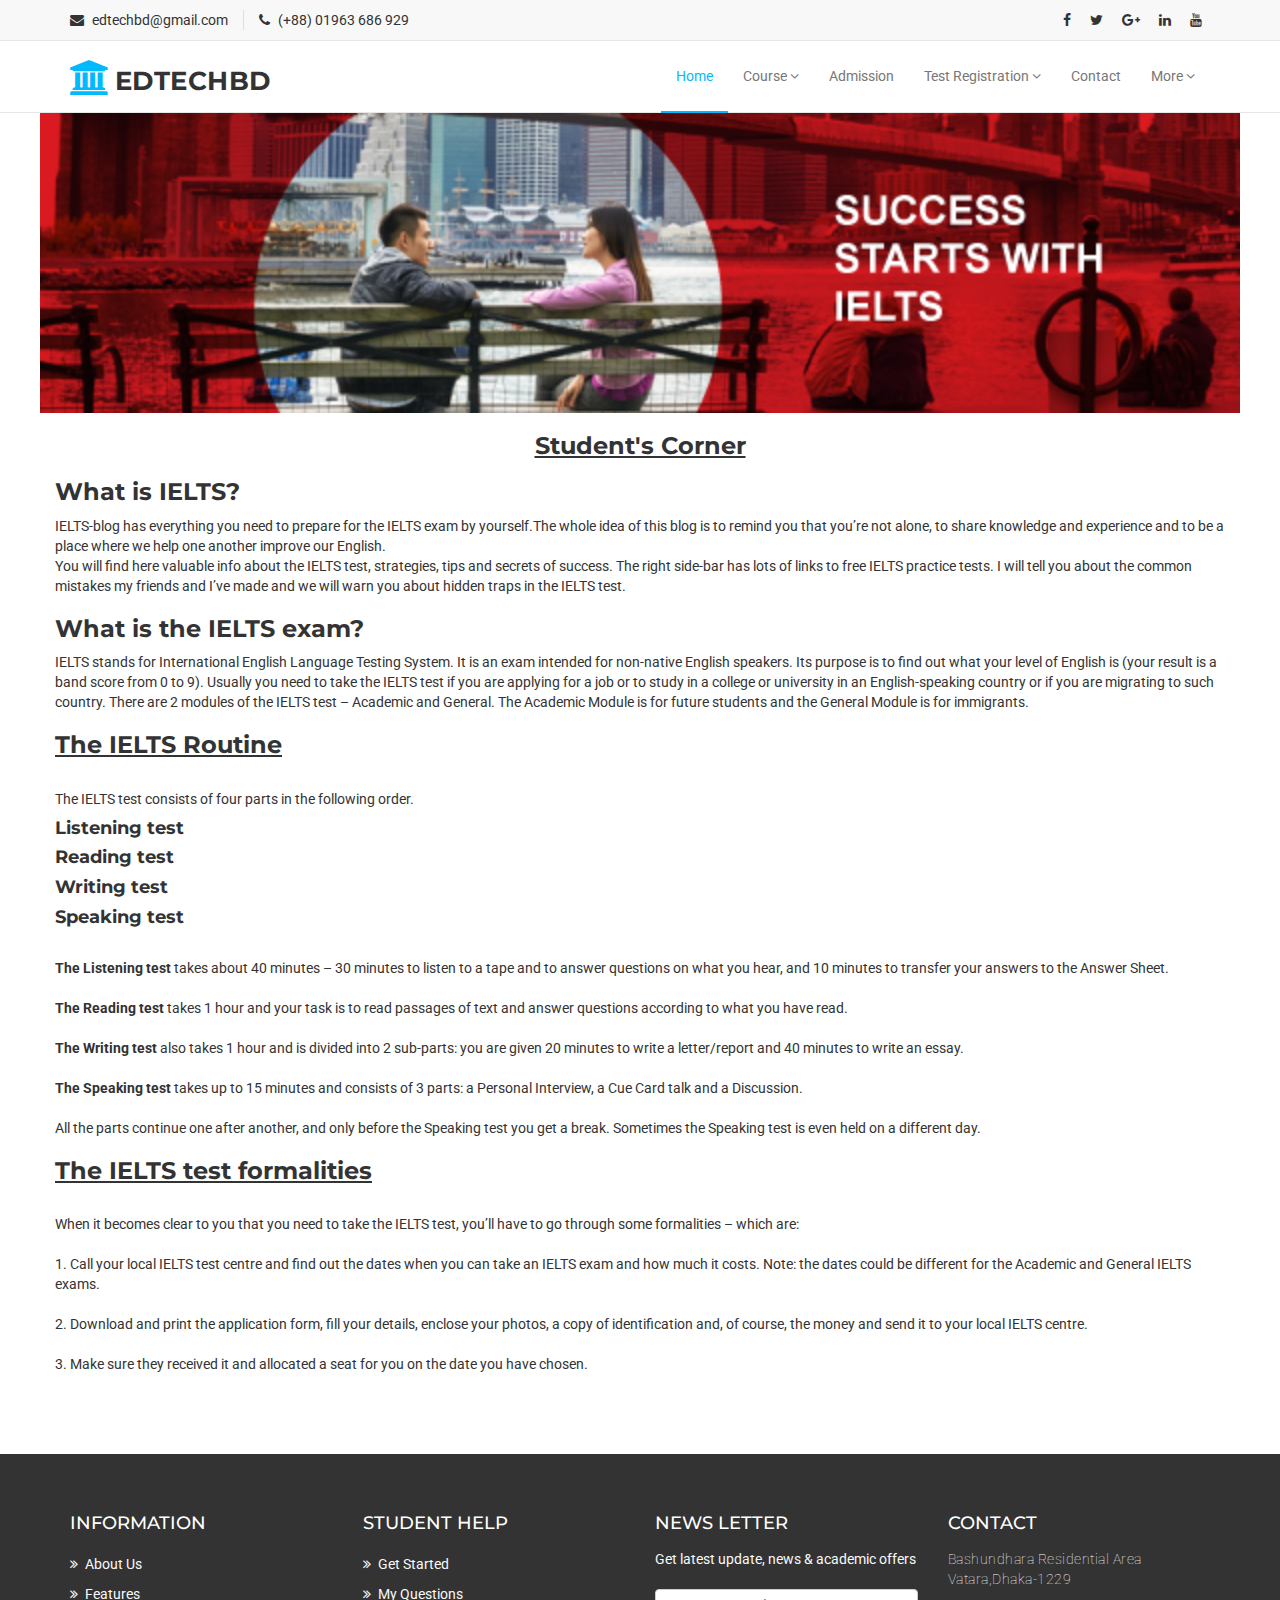
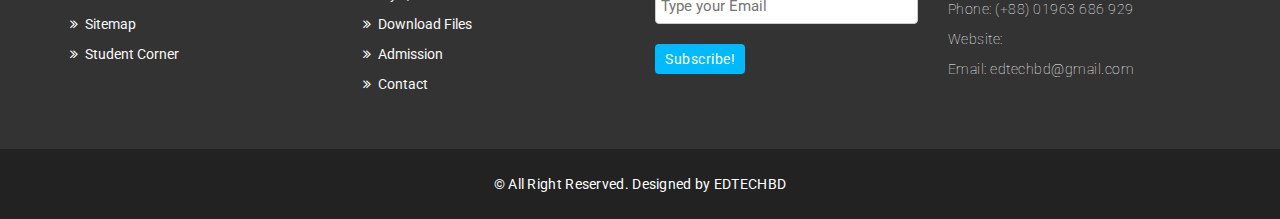
<file: student_corner.html>
<!DOCTYPE html>
<html lang="en">
  <head>
    <meta charset="utf-8">
    <meta http-equiv="X-UA-Compatible" content="IE=edge">
    <meta name="viewport" content="width=device-width, initial-scale=1">    
    <title>EDTECHBD | Student Corner</title>

    <!-- Favicon -->
    <link rel="shortcut icon" href="static/assets/img/favicon.ico" type="image/x-icon">

    <!-- Font awesome -->
    <link href="static/assets/css/font-awesome.css" rel="stylesheet">
    <!-- Bootstrap -->
    <link href="static/assets/css/bootstrap.css" rel="stylesheet">   
    <!-- Slick slider -->
    <link rel="stylesheet" type="text/css" href="static/assets/css/slick.css">          
    <!-- Fancybox slider -->
    <link rel="stylesheet" href="static/assets/css/jquery.fancybox.css" type="text/css" media="screen" /> 
    <!-- Theme color -->
    <link id="switcher" href="static/assets/css/theme-color/default-theme.css" rel="stylesheet">          

    <!-- Main style sheet -->
    <link href="static/assets/css/style.css" rel="stylesheet">    

   
    <!-- Google Fonts -->
    <link href='https://fonts.googleapis.com/css?family=Montserrat:400,700' rel='stylesheet' type='text/css'>
    <link href='https://fonts.googleapis.com/css?family=Roboto:400,400italic,300,300italic,500,700' rel='stylesheet' type='text/css'>
    

    <!-- HTML5 shim and Respond.js for IE8 support of HTML5 elements and media queries -->
    <!-- WARNING: Respond.js doesn't work if you view the page via file:// -->
    <!--[if lt IE 9]>
      <script src="https://oss.maxcdn.com/html5shiv/3.7.2/html5shiv.min.js"></script>
      <script src="https://oss.maxcdn.com/respond/1.4.2/respond.min.js"></script>
    <![endif]-->

  </head>
  <body> 

  <!--START SCROLL TOP BUTTON -->
    <a class="scrollToTop" href="#">
      <i class="fa fa-angle-up"></i>      
    </a>
  <!-- END SCROLL TOP BUTTON -->

  <!-- Start header  -->
  <header id="mu-header">
    <div class="container">
      <div class="row">
        <div class="col-lg-12 col-md-12">
          <div class="mu-header-area">
            <div class="row">
              <div class="col-lg-6 col-md-6 col-sm-6 col-xs-6">
                <div class="mu-header-top-left">
                  <div class="mu-top-email">
                    <i class="fa fa-envelope"></i>
                    <span>edtechbd@gmail.com</span>
                  </div>
                  <div class="mu-top-phone">
                    <i class="fa fa-phone"></i>
                    <span>(+88) 01963 686 929</span>
                  </div>
                </div>
              </div>
              <div class="col-lg-6 col-md-6 col-sm-6 col-xs-6">
                <div class="mu-header-top-right">
                  <nav>
                    <ul class="mu-top-social-nav">
                      <li><a href="#"><span class="fa fa-facebook"></span></a></li>
                      <li><a href="#"><span class="fa fa-twitter"></span></a></li>
                      <li><a href="#"><span class="fa fa-google-plus"></span></a></li>
                      <li><a href="#"><span class="fa fa-linkedin"></span></a></li>
                      <li><a href="#"><span class="fa fa-youtube"></span></a></li>
                    </ul>
                  </nav>
                </div>
              </div>
            </div>
          </div>
        </div>
      </div>
    </div>
  </header>
  <!-- End header  -->
  <!-- Start menu -->
  <section id="mu-menu">
    <nav class="navbar navbar-default" role="navigation">  
      <div class="container">
        <div class="navbar-header">
          <!-- FOR MOBILE VIEW COLLAPSED BUTTON -->
          <button type="button" class="navbar-toggle collapsed" data-toggle="collapse" data-target="#navbar" aria-expanded="false" aria-controls="navbar">
            <span class="sr-only">Toggle navigation</span>
            <span class="icon-bar"></span>
            <span class="icon-bar"></span>
            <span class="icon-bar"></span>
          </button>
          <!-- LOGO -->              
          <!-- TEXT BASED LOGO -->
          <a class="navbar-brand" href="index.html"><i class="fa fa-university"></i><span>EDTECHBD</span></a>
          <!-- IMG BASED LOGO  -->
          <!-- <a class="navbar-brand" href="index.html"><img src="assets/img/logo.png" alt="logo"></a> -->
        </div>
        <div id="navbar" class="navbar-collapse collapse">
          <ul id="top-menu" class="nav navbar-nav navbar-right main-nav">
            <li class="active"><a href="index.html">Home</a></li>            
            <li class="dropdown">
              <a href="#" class="dropdown-toggle" data-toggle="dropdown">Course <span class="fa fa-angle-down"></span></a>
              <ul class="dropdown-menu" role="menu">
                <li><a href="ielts.html">IELTS</a></li>                
                <li><a href="duolingo.html">DUOLINGO</a></li>
                <li><a href="gre.html">Spoken English</a></li>
                <li><a href="toefl.html">TOEFL</a></li>
                <li><a href="english_program.html">ENGLISH PROGRAM</a></li>                
              </ul>
            </li>
            <li><a href="admission.php">Admission</a></li>           
             <li class="dropdown">
              <a href="#" class="dropdown-toggle" data-toggle="dropdown">Test Registration <span class="fa fa-angle-down"></span></a>
              <ul class="dropdown-menu" role="menu">
                <li><a href="https://www.idp.com/bangladesh/ielts/online-test-registration/">IELTS</a></li>
                <li><a href="https://englishtest.duolingo.com/">DUOLINGO</a></li>
                <li><a href="https://www.ets.org/toefl/test-takers/ibt/take/register/">TOEFL</a></li>
              </ul>           
            <li><a href="contact.php">Contact</a></li>
            <li class="dropdown">
              <a href="#" class="dropdown-toggle" data-toggle="dropdown">More <span class="fa fa-angle-down"></span></a>
              <ul class="dropdown-menu" role="menu">
                <li><a href="about.html">About Us</a></li>
                <li><a href="student_corner.html">Student's Corner</a></li>
                <li><a href="gallery.html">Gallery</a></li>
                <li><a href="directors_message.html">Director's Message</a></li>
              </ul>               
          </ul>                     
        </div><!--/.nav-collapse -->        
      </div>     
    </nav>
  </section>
  <!-- End menu -->
  <!-- Start search box -->
  <div id="mu-search">
    <div class="mu-search-area">      
      <button class="mu-search-close"><span class="fa fa-close"></span></button>
      <div class="container">
        <div class="row">
          <div class="col-md-12">            
            <form class="mu-search-form">
              <input type="search" placeholder="Type Your Keyword(s) & Hit Enter">              
            </form>
          </div>
        </div>
      </div>
    </div>
  </div>
  <!-- End search box -->
        <!-- Content wrapper -->
        <center>
            <img src="static/assets/img/aaa.png" height="300px" width="1200px" alt="img">
        </center>
    <div class="container">
      <div class="row">
        <div class="col-md-12">
          <div class="mu-about-us-area">           
            <div class="row">
              
                
                <h3 text align="center"><u><b>Student's Corner</b></u></h3>
            
                <p>
                <h3><b>What is IELTS?</b></br></h3>

                IELTS-blog has everything you need to prepare for the IELTS exam by yourself.The whole idea of this blog is to remind you that you’re not alone, to share knowledge and experience and to be a place where we help one another improve our English.</br>

                You will find here valuable info about the IELTS test, strategies, tips and secrets of success. The right side-bar has lots of links to free IELTS practice tests. I will tell you about the common mistakes my friends and I’ve made and we will warn you about hidden traps in the IELTS test.</p>
                
                <h3><b>What is the IELTS exam?</b></br></h3>
                <p>IELTS stands for International English Language Testing System. It is an exam intended for non-native English speakers. Its purpose is to find out what your level of English is (your result is a band score from 0 to 9). Usually you need to take the IELTS test if you are applying for a job or to study in a college or university in an English-speaking country or if you are migrating to such country. There are 2 modules of the IELTS test – Academic and General. The Academic Module is for future students and the General Module is for immigrants.</p>

                <h3><b><u>The IELTS Routine</u></b></h3></br>

                The IELTS test consists of four parts in the following order.

                <h4><b>Listening test</b></h4>

                <h4><b>Reading test</b></h4>

                <h4><b>Writing test</b></h4>

                <h4><b>Speaking test</b></h4>
                </br>
                <b>The Listening test</b> takes about 40 minutes – 30 minutes to listen to a tape and to answer questions on what you hear, and 10 minutes to transfer your answers to the Answer Sheet.</br>
                </br>
                <b>The Reading test</b> takes 1 hour and your task is to read passages of text and answer questions according to what you have read.</br>
                </br>
                <b>The Writing test</b> also takes 1 hour and is divided into 2 sub-parts: you are given 20 minutes to write a letter/report and 40 minutes to write an essay.</br>
                </br>
                <b>The Speaking test</b> takes up to 15 minutes and consists of 3 parts: a Personal Interview, a Cue Card talk and a Discussion.</br>
                </br>
                All the parts continue one after another, and only before the Speaking test you get a break. Sometimes the Speaking test is even held on a different day.</br>

                <h3><b><u>The IELTS test formalities</u></b></h3></br>
                When it becomes clear to you that you need to take the IELTS test, you’ll have to go through some formalities – which are:</br>
                </br>
                1. Call your local IELTS test centre and find out the dates when you can take an IELTS exam and how much it costs. Note: the dates could be different for the Academic and General IELTS exams.</br>
                </br>
                2. Download and print the application form, fill your details, enclose your photos, a copy of identification and, of course, the money and send it to your local IELTS centre.</br>
                </br>
                3. Make sure they received it and allocated a seat for you on the date you have chosen.
                </br>
                </br>
                </br>
                </br>
                </br>
                </div>
            </div>
        </div>
    </div>
</div>
  <!-- Start footer -->
  <footer id="mu-footer">
    <!-- start footer top -->
    <div class="mu-footer-top">
      <div class="container">
        <div class="mu-footer-top-area">
          <div class="row">
            <div class="col-lg-3 col-md-3 col-sm-3">
              <div class="mu-footer-widget">
                <h4>Information</h4>
                <ul>
                  <li><a href="about.html">About Us</a></li>
                  <li><a href="gallery.html">Features</a></li>
                  <li><a href="https://goo.gl/maps/Er1bcQvv5Pk8F9bd6">Sitemap</a></li>
                  <li><a href="student_corner.html">Student Corner</a></li>
                </ul>
              </div>
            </div>
            <div class="col-lg-3 col-md-3 col-sm-3">
              <div class="mu-footer-widget">
                <h4>Student Help</h4>
                <ul>
                  <li><a href="index.html">Get Started</a></li>
                  <li><a href="contact.php">My Questions</a></li>
                  <li><a href="404.php">Download Files</a></li>
                  <li><a href="admission.php">Admission</a></li>
                  <li><a href="contact.php">Contact</a></li>               
                </ul>
              </div>
            </div>
            <div class="col-lg-3 col-md-3 col-sm-3">
              <div class="mu-footer-widget">
                <h4>News letter</h4>
                <p>Get latest update, news & academic offers</p>
                <form class="mu-subscribe-form">
                  <input type="email" placeholder="Type your Email">
                  <button class="mu-subscribe-btn" type="submit">Subscribe!</button>
                </form>               
              </div>
            </div>
            <div class="col-lg-3 col-md-3 col-sm-3">
              <div class="mu-footer-widget">
                <h4>Contact</h4>
                <address>
                  <p>Bashundhara Residential Area</br>Vatara,Dhaka-1229</p>
                  <p>Phone: (+88) 01963 686 929 </p>
                  <p>Website:</p>
                  <p>Email: edtechbd@gmail.com</p>
                </address>
              </div>
            </div>
          </div>
        </div>
      </div>
    </div>
    <!-- end footer top -->
    <!-- start footer bottom -->
    <div class="mu-footer-bottom">
      <div class="container">
        <div class="mu-footer-bottom-area">
          <p>&copy; All Right Reserved. Designed by <a href="#" rel="nofollow">EDTECHBD</a></p>
        </div>
      </div>
    </div>
    <!-- end footer bottom -->
  </footer>
  <!-- End footer -->
  
  <!-- jQuery library -->
  <script src="static/assets/js/jquery.min.js"></script>  
  <!-- Include all compiled plugins (below), or include individual files as needed -->
  <script src="static/assets/js/bootstrap.js"></script>   
  <!-- Slick slider -->
  <script type="text/javascript" src="static/assets/js/slick.js"></script>
  <!-- Counter -->
  <script type="text/javascript" src="static/assets/js/waypoints.js"></script>
  <script type="text/javascript" src="static/assets/js/jquery.counterup.js"></script>  
  <!-- Mixit slider -->
  <script type="text/javascript" src="static/assets/js/jquery.mixitup.js"></script>
  <!-- Add fancyBox -->        
  <script type="text/javascript" src="static/assets/js/jquery.fancybox.pack.js"></script>
  
  
  <!-- Custom js -->
  <script src="static/assets/js/custom.js"></script> 

  </body>
</html>
</file>
<file: static/assets/css/theme-color/default-theme.css>
/*=======================================
Template Design By MarkUps.
Author URI : http://www.markups.io/
========================================*/
.scrollToTop {
  background-color: #01bafd;
  border: 2px solid #01bafd;
}

.mu-read-more-btn:hover, .mu-read-more-btn:focus {
  background-color: #01bafd;
  border-color: #01bafd;
}

.mu-post-btn:hover, .mu-post-btn:focus {
  background-color: #01bafd;
  border-color: #01bafd;
}

#mu-header .mu-header-area .mu-header-top-right .mu-top-social-nav li a:hover, #mu-header .mu-header-area .mu-header-top-right .mu-top-social-nav li a:focus {
  color: #01bafd;
}

#mu-menu .navbar-header .navbar-brand i {
  color: #01bafd;
}
#mu-menu .navbar-default .navbar-nav li > a:hover, #mu-menu .navbar-default .navbar-nav li > a:focus {
  border-color: #01bafd;
  color: #01bafd;
}
#mu-menu .navbar-default .navbar-nav li .dropdown-menu {
  border-top: 2px solid #01bafd;
}
#mu-menu .navbar-default .navbar-nav li .dropdown-menu li a:hover, #mu-menu .navbar-default .navbar-nav li .dropdown-menu li a:focus {
  background-color: #01bafd;
}
#mu-menu .navbar-default .navbar-nav .open a:hover, #mu-menu .navbar-default .navbar-nav .open a:focus {
  background-color: #01bafd;
}

#mu-menu .navbar-default .navbar-nav > .active > a, #mu-menu .navbar-default .navbar-nav > .active > a:hover, #mu-menu .navbar-default .navbar-nav > .active > a:focus {
  color: #01bafd;
  border-bottom: 2px solid #01bafd;
  background-color: transparent;
}

#mu-search .mu-search-area .mu-search-close {
  background-color: #01bafd;
}

#mu-slider .mu-slider-single .mu-slider-content span {
  background-color: #01bafd;
}
#mu-slider .slick-prev,
#mu-slider .slick-next {
  background-color: #01bafd;
}

#mu-features .mu-features-area .mu-features-content .mu-single-feature span {
  color: #01bafd;
  border: 1px solid #01bafd;
}
#mu-features .mu-features-area .mu-features-content .mu-single-feature a:hover, #mu-features .mu-features-area .mu-features-content .mu-single-feature a:focus {
  color: #01bafd;
  border-color: #01bafd;
}

#mu-latest-courses .mu-latest-courses-area .mu-latest-courses-content .slick-dots .slick-active {
  background-color: #01bafd;
}

.mu-latest-course-single .mu-latest-course-img .mu-latest-course-imgcaption a:hover, .mu-latest-course-single .mu-latest-course-img .mu-latest-course-imgcaption a:focus {
  color: #01bafd;
}
.mu-latest-course-single .mu-latest-course-single-content h4 a:hover, .mu-latest-course-single .mu-latest-course-single-content h4 a:focus {
  color: #01bafd;
}
.mu-latest-course-single .mu-latest-course-single-content .mu-latest-course-single-contbottom .mu-course-details {
  color: #01bafd;
}

#mu-our-teacher .mu-our-teacher-area .mu-our-teacher-content .mu-our-teacher-single .mu-our-teacher-img .mu-our-teacher-social {
  background-color: #01bafd;
}
#mu-our-teacher .mu-our-teacher-area .mu-our-teacher-content .mu-our-teacher-single .mu-our-teacher-img .mu-our-teacher-social a:hover, #mu-our-teacher .mu-our-teacher-area .mu-our-teacher-content .mu-our-teacher-single .mu-our-teacher-img .mu-our-teacher-social a:focus {
  color: #01bafd;
}

#mu-testimonial .mu-testimonial-area .mu-testimonial-content .mu-testimonial-item .mu-testimonial-info span {
  color: #01bafd;
}
#mu-testimonial .mu-testimonial-area .mu-testimonial-content .slick-dots .slick-active {
  background-color: #01bafd;
}

.mu-blog-single-item .mu-blog-single-img .mu-blog-caption h3 a:hover {
  color: #01bafd;
}
.mu-blog-single-item .mu-blog-meta a:hover, .mu-blog-single-item .mu-blog-meta a:focus {
  color: #01bafd;
}
.mu-blog-single-item .mu-blog-description a:hover, .mu-blog-single-item .mu-blog-description a:focus {
  border-color: #01bafd;
}

#mu-page-breadcrumb .mu-page-breadcrumb-area .breadcrumb .active {
  color: #01bafd;
}

#mu-course-content {
  background-color: #f8f8f8;
  display: inline;
  float: left;
  padding: 100px 0;
  width: 100%;
}
#mu-course-content .mu-course-content-area {
  display: inline;
  float: left;
  width: 100%;
}
#mu-course-content .mu-course-content-area .mu-course-container {
  display: inline;
  float: left;
  width: 100%;
}
#mu-course-content .mu-course-content-area .mu-course-container .mu-latest-course-single {
  border: 1px solid #ccc;
  margin-bottom: 30px;
}
#mu-course-content .mu-course-content-area .mu-sidebar .mu-single-sidebar .mu-sidebar-catg li a:hover, #mu-course-content .mu-course-content-area .mu-sidebar .mu-single-sidebar .mu-sidebar-catg li a:focus {
  color: #01bafd;
}
#mu-course-content .mu-course-content-area .mu-sidebar .mu-single-sidebar .mu-sidebar-popular-courses .media .media-body .media-heading a:hover, #mu-course-content .mu-course-content-area .mu-sidebar .mu-single-sidebar .mu-sidebar-popular-courses .media .media-body .media-heading a:focus {
  color: #01bafd;
}
#mu-course-content .mu-course-content-area .mu-sidebar .mu-single-sidebar .tag-cloud a:hover, #mu-course-content .mu-course-content-area .mu-sidebar .mu-single-sidebar .tag-cloud a:focus {
  color: #01bafd;
  border-color: #01bafd;
}

.mu-pagination .pagination li a:hover, .mu-pagination .pagination li a:focus {
  background-color: #01bafd;
  border-color: #01bafd;
}
.mu-pagination .pagination .active a {
  background-color: #01bafd;
  border-color: #01bafd;
}

.mu-related-item {
  display: inline;
  float: left;
  margin-top: 30px;
  width: 100%;
}
.mu-related-item .mu-related-item-area #mu-related-item-slide .slick-prev,
.mu-related-item .mu-related-item-area #mu-related-item-slide .slick-next {
  background-color: #01bafd;
}

.mu-blog-single .mu-blog-single-item .mu-blog-tags .mu-news-single-tagnav li a:hover, .mu-blog-single .mu-blog-single-item .mu-blog-tags .mu-news-single-tagnav li a:focus {
  color: #01bafd;
}
.mu-blog-single .mu-blog-single-item .mu-blog-social .mu-news-social-nav li a:hover, .mu-blog-single .mu-blog-single-item .mu-blog-social .mu-news-social-nav li a:focus {
  background-color: #01bafd;
  border-color: #01bafd;
}

.mu-blog-single-navigation a:hover, .mu-blog-single-navigation a:focus {
  background-color: #01bafd;
  border-color: #01bafd;
}

.mu-comments-area {
  display: inline;
  float: left;
  width: 100%;
  margin-top: 20px;
}
.mu-comments-area h3 {
  margin-bottom: 20px;
  padding: 20px;
  border-bottom: 1px solid #ccc;
  padding-left: 0;
}
.mu-comments-area .comments .commentlist li .reply-btn:hover, .mu-comments-area .comments .commentlist li .reply-btn:focus {
  background-color: #01bafd;
  border-color: #01bafd;
}
.mu-comments-area .comments .commentlist li .author-tag {
  background-color: #01bafd;
}
.mu-comments-area .comments .comments-pagination li a:hover, .mu-comments-area .comments .comments-pagination li a:focus {
  color: #01bafd;
}

#mu-gallery .mu-gallery-area .mu-gallery-content {
  width: 100%;
}
#mu-gallery .mu-gallery-area .mu-gallery-content .mu-gallery-top ul li {
  background-color: #01bafd;
  border: 1px solid #01bafd;
}
#mu-gallery .mu-gallery-area .mu-gallery-content .mu-gallery-top ul li:hover, #mu-gallery .mu-gallery-area .mu-gallery-content .mu-gallery-top ul li:focus {
  color: #01bafd;
  border-color: #01bafd;
}
#mu-gallery .mu-gallery-area .mu-gallery-content .mu-gallery-top ul .active {
  color: #01bafd;
  border-color: #01bafd;
}
#mu-gallery .mu-gallery-area .mu-gallery-content .mu-gallery-body ul li .mu-single-gallery .mu-single-gallery-item .mu-single-gallery-info .mu-single-gallery-info-inner a {
  background-color: #01bafd;
}

#mu-contact .mu-contact-area .mu-contact-content .mu-contact-left .contactform input[type="text"]:focus,
#mu-contact .mu-contact-area .mu-contact-content .mu-contact-left .contactform input[type="email"]:focus,
#mu-contact .mu-contact-area .mu-contact-content .mu-contact-left .contactform input[type="url"]:focus {
  border-color: #01bafd;
}
#mu-contact .mu-contact-area .mu-contact-content .mu-contact-left .contactform textarea:focus {
  border-color: #01bafd;
}

#mu-error .mu-error-area h2 {
  color: #01bafd;
}

#mu-footer .mu-footer-top .mu-footer-top-area .mu-footer-widget ul li a:hover, #mu-footer .mu-footer-top .mu-footer-top-area .mu-footer-widget ul li a:focus {
  color: #01bafd;
}
#mu-footer .mu-footer-top .mu-footer-top-area .mu-footer-widget .mu-subscribe-form input[type="email"]:focus {
  border-color: #01bafd;
}
#mu-footer .mu-footer-top .mu-footer-top-area .mu-footer-widget .mu-subscribe-form .mu-subscribe-btn {
  background-color: #01bafd;
}

/*=======================================
Template Design By MarkUps.
Author URI : http://www.markups.io/
========================================*/
</file>
<file: static/assets/css/style.css>
/*
  Template Name: Varsity
  Author : MarkUps
  Author URI: http://www.markups.io/
  Version: 1.0
  Tags: light, white, education, online education, school, college, university multi page, custom-colors, Bootstrap, responsive, html5, css3, Sass, template, web template

*/

/* Table of Content
==================================================
#BASIC TYPOGRAPHY
#HEADER SECTION
#NAVBAR SECTION
#SLIDER SECTION
#SERVICE SECTION
#ABOUT US SECTION
#COUNTER SECTION
#FEATURES SECTION
#LATEST COURSES SECTION
#TEACHER SECTION
#TESTIMONIAL SECTION
#FROM BLOG SECTION
# COURSES PAGE
#BLOG PAGE
#GALLERY PAGE
#CONTACT PAGE
#ERROR  PAGE
#FOOTER SECTION
#RESPONSIVE DESIGN
*/

/* BASE - Base tyles, Variables, Mixins, etc. */
body {
  background-color: #ffffff;
  font-family: "Roboto", sans-serif;
  color: #333333;
  font-size: 14px;
  overflow-x: hidden;
}

.no-padding {
  padding: 0;
}

.no-border {
  border: none;
}

/* MODULES - Individual site components */
ul {
  padding: 0;
  margin: 0;
  list-style: none;
}

a {
  text-decoration: none;
  color: #333333;
}

a:hover,
a:focus {
  outline: none;
  text-decoration: none;
}

h1, h2, h3, h4, h5, h6 {
  font-family: "Montserrat", sans-serif;
}

h2 {
  font-size: 30px;
  font-weight: 700;
  line-height: 40px;
  margin: 0;
}

img {
  border: none;
}

.mu-read-more-btn {
  border: 1px solid #fff;
  color: #fff;
  display: inline-block;
  margin-top: 10px;
  padding: 10px 20px;
  text-transform: uppercase;
  -webkit-transition: all 0.5s;
  -moz-transition: all 0.5s;
  -ms-transition: all 0.5s;
  -o-transition: all 0.5s;
  transition: all 0.5s;
}
.mu-read-more-btn:hover, .mu-read-more-btn:focus {
  color: #fff;
}

.mu-post-btn {
  background-color: transparent;
  border: 1px solid #ccc;
  display: inline-block;
  font-size: 16px;
  padding: 10px 18px;
  -webkit-transition: all 0.5s;
  -moz-transition: all 0.5s;
  -ms-transition: all 0.5s;
  -o-transition: all 0.5s;
  transition: all 0.5s;
}
.mu-post-btn:hover, .mu-post-btn:focus {
  color: #fff;
}

/* LAYOUTS - Page layout styles */
/*==================
 HEADER SECTION
====================*/
#mu-header {
  background-color: #f8f8f8;
  display: inline;
  float: left;
  width: 100%;
}
#mu-header .mu-header-area {
  display: inline;
  float: left;
  padding: 10px 0;
  width: 100%;
}
#mu-header .mu-header-area .mu-header-top-left {
  display: inline;
  float: left;
  width: 100%;
}
#mu-header .mu-header-area .mu-header-top-left .mu-top-email {
  display: inline;
  float: left;
  font-size: 14px;
}
#mu-header .mu-header-area .mu-header-top-left .mu-top-email i {
  margin-right: 5px;
}
#mu-header .mu-header-area .mu-header-top-left .mu-top-phone {
  border-left: 1px solid #ddd;
  display: inline;
  font-size: 14px;
  float: left;
  margin-left: 15px;
  padding-left: 15px;
}
#mu-header .mu-header-area .mu-header-top-left .mu-top-phone i {
  margin-right: 5px;
}
#mu-header .mu-header-area .mu-header-top-right {
  display: inline;
  float: left;
  text-align: right;
  width: 100%;
}
#mu-header .mu-header-area .mu-header-top-right .mu-top-social-nav {
  display: inline-block;
}
#mu-header .mu-header-area .mu-header-top-right .mu-top-social-nav li {
  display: inline-block;
}
#mu-header .mu-header-area .mu-header-top-right .mu-top-social-nav li a {
  display: inline-block;
  font-size: 14px;
  padding: 0 8px;
  -webkit-transition: all 0.5s;
  -moz-transition: all 0.5s;
  -ms-transition: all 0.5s;
  -o-transition: all 0.5s;
  transition: all 0.5s;
}

/*==================
 NAVBAR SECTION
====================*/
#mu-menu {
  display: inline;
  float: left;
  width: 100%;
}
#mu-menu .navbar-header .navbar-brand {
  color: #333;
  font-family: "Montserrat", sans-serif;
  font-size: 26px;
  font-weight: bold;
  text-transform: uppercase;
  padding-top: 20px;
  letter-spacing: 0.5px;
}
#mu-menu .navbar-header .navbar-brand i {
  font-size: 35px;
}
#mu-menu .navbar-header .navbar-brand span {
  margin-left: 4px;
}
#mu-menu .navbar-default {
  background-color: #fff;
  border-radius: 0;
  border-left: none;
  border-right: none;
  margin-bottom: 0px;
}
#mu-menu .navbar-default .navbar-nav li > a {
  border-bottom: 2px solid transparent;
  padding-bottom: 25px;
  padding-top: 25px;
  margin-bottom: -1px;
  -webkit-transition: all 0.5s;
  -moz-transition: all 0.5s;
  -ms-transition: all 0.5s;
  -o-transition: all 0.5s;
  transition: all 0.5s;
}
#mu-menu .navbar-default .navbar-nav li #mu-search-icon:hover, #mu-menu .navbar-default .navbar-nav li #mu-search-icon:focus {
  border: none;
}
#mu-menu .navbar-default .navbar-nav li .dropdown-menu {
  border-radius: 0px;
}
#mu-menu .navbar-default .navbar-nav li .dropdown-menu li a {
  color: #333333;
  padding-top: 10px;
  padding-bottom: 10px;
}
#mu-menu .navbar-default .navbar-nav li .dropdown-menu li a:hover, #mu-menu .navbar-default .navbar-nav li .dropdown-menu li a:focus {
  color: #fff;
}
#mu-menu .navbar-default .navbar-nav .open a:hover, #mu-menu .navbar-default .navbar-nav .open a:focus {
  color: #fff;
}

/* ALL SECTION */
/*scrol to top*/
.scrollToTop {
  border-radius: 4px;
  bottom: 60px;
  color: #fff;
  display: none;
  font-size: 30px;
  line-height: 50px;
  height: 50px;
  font-family: "Montserrat", sans-serif;
  padding: 5px 0;
  position: fixed;
  right: 20px;
  text-align: center;
  text-decoration: none;
  width: 50px;
  z-index: 999;
  -webkit-transition: all 0.5s ease 0s;
  -moz-transition: all 0.5s ease 0s;
  -ms-transition: all 0.5s ease 0s;
  -o-transition: all 0.5s ease 0s;
  transition: all 0.5s ease 0s;
}
.scrollToTop i {
  display: block;
}
.scrollToTop span {
  display: block;
  text-transform: uppercase;
  font-size: 14px;
  font-weight: bold;
}

.scrollToTop:hover,
.scrollToTop:focus {
  color: #fff;
}

#mu-search {
  background-color: rgba(0, 0, 0, 0.9);
  height: 100%;
  left: 0;
  opacity: 1;
  position: fixed;
  top: 0;
  transform: translateY(-100%) scale(0);
  -webkit-transition: all 0.5s ease-in-out 0s;
  -moz-transition: all 0.5s ease-in-out 0s;
  -ms-transition: all 0.5s ease-in-out 0s;
  -o-transition: all 0.5s ease-in-out 0s;
  transition: all 0.5s ease-in-out 0s;
  width: 100%;
  z-index: 99999;
}
#mu-search .mu-search-area {
  display: inline;
  float: left;
  width: 100%;
  padding: 20% 0;
  text-align: center;
}
#mu-search .mu-search-area .mu-search-close {
  border: none;
  color: #fff;
  display: inline-block;
  font-size: 25px;
  outline: none;
  height: 50px;
  line-height: 50px;
  position: absolute;
  right: 100px;
  text-align: center;
  top: 50px;
  width: 50px;
}
#mu-search .mu-search-area .mu-search-form input[type="search"] {
  background: transparent none repeat scroll 0 0;
  border: medium none;
  color: #fff;
  font-size: 45px;
  font-family: "Montserrat", sans-serif;
  height: 100px;
  outline: medium none;
  text-align: center;
  width: 100%;
}

#mu-search.mu-search-open {
  transform: translateY(0) scale(1);
}

/*==================
 SLIDER SECTION
====================*/
#mu-slider {
  display: inline;
  float: left;
  width: 100%;
}
#mu-slider .mu-slider-single {
  display: inline;
  float: left;
  width: 100%;
  position: relative;
}
#mu-slider .mu-slider-single .mu-slider-img {
  display: inline;
  float: left;
  width: 100%;
  height: 500px;
}
#mu-slider .mu-slider-single .mu-slider-img:after {
  background-color: rgba(0, 0, 0, 0.5);
  content: '';
  position: absolute;
  left: 0;
  right: 0;
  top: 0;
  bottom: 0;
}
#mu-slider .mu-slider-single .mu-slider-img figure {
  height: 100%;
  width: 100%;
}
#mu-slider .mu-slider-single .mu-slider-img figure img {
  width: 100%;
  height: 100%;
}
#mu-slider .mu-slider-single .mu-slider-content {
  color: #fff;
  position: absolute;
  left: 0;
  right: 0;
  top: 20%;
  padding: 0 15%;
  width: 100%;
  text-align: center;
  height: 100%;
}
#mu-slider .mu-slider-single .mu-slider-content h4 {
  letter-spacing: 1px;
  margin-bottom: 0;
}
#mu-slider .mu-slider-single .mu-slider-content span {
  display: inline-block;
  height: 1px;
  width: 100px;
}
#mu-slider .mu-slider-single .mu-slider-content h2 {
  font-size: 50px;
  line-height: 80px;
  margin-bottom: 10px;
}
#mu-slider .mu-slider-single .mu-slider-content p {
  font-size: 18px;
  letter-spacing: 0.5px;
  line-height: 28px;
}
#mu-slider .mu-slider-single .mu-slider-content a {
  margin-top: 25px;
}
#mu-slider .slick-prev,
#mu-slider .slick-next {
  height: 60px;
  width: 60px;
}
#mu-slider .slick-prev:before,
#mu-slider .slick-next:before {
  color: #fff;
  font-size: 25px;
}

/*==================
 SERVICE SECTION
====================*/
#mu-service {
  display: inline;
  float: left;
  margin-top: -80px;
  width: 100%;
}
#mu-service .mu-service-area {
  display: inline;
  float: left;
  width: 100%;
}
#mu-service .mu-service-area .mu-service-single {
  background-color: #01bafd;
  color: #fff;
  display: inline;
  float: left;
  padding: 35px 25px;
  text-align: center;
  width: 33.33%;
}
#mu-service .mu-service-area .mu-service-single:nth-child(2) {
  background-color: #2ecc71;
}
#mu-service .mu-service-area .mu-service-single:nth-child(3) {
  background-color: #45a0de;
}
#mu-service .mu-service-area .mu-service-single span {
  font-size: 30px;
}
#mu-service .mu-service-area .mu-service-single h3 {
  font-size: 25px;
}
#mu-service .mu-service-area .mu-service-single p {
  font-weight: lighter;
}

/*==================
 ABOUT SECTION
====================*/
#mu-about-us {
  display: inline;
  float: left;
  width: 100%;
  padding: 100px 0;
}
#mu-about-us .mu-about-us-area {
  display: inline;
  float: left;
  width: 100%;
}
#mu-about-us .mu-about-us-area .mu-about-us-left {
  display: inline;
  float: left;
  width: 100%;
}
#mu-about-us .mu-about-us-area .mu-about-us-left h2 {
  font-size: 40px;
  margin-bottom: 20px;
  text-align: left;
}
#mu-about-us .mu-about-us-area .mu-about-us-left ul {
  margin-left: 25px;
  margin-bottom: 15px;
}
#mu-about-us .mu-about-us-area .mu-about-us-left ul li {
  line-height: 30px;
  list-style: circle;
}
#mu-about-us .mu-about-us-area .mu-about-us-right {
  display: inline;
  float: left;
  width: 100%;
  display: block;
  width: 100%;
  background-color: #ccc;
}
#mu-about-us .mu-about-us-area .mu-about-us-right a {
  display: block;
  width: 100%;
  position: relative;
}
#mu-about-us .mu-about-us-area .mu-about-us-right a img {
  width: 100%;
}
#mu-about-us .mu-about-us-area .mu-about-us-right a:after {
  background-color: rgba(0, 0, 0, 0.8);
  bottom: 0;
  color: #ddd;
  content: '\f04b';
  font-family: fontAwesome;
  font-size: 50px;
  left: 0;
  padding-top: 27%;
  position: absolute;
  right: 0;
  text-align: center;
  top: 0;
}

/*==== about us dynamic video player ====*/
#about-video-popup {
  background-color: rgba(0, 0, 0, 0.9);
  position: fixed;
  left: 0;
  top: 0;
  right: 0;
  text-align: center;
  bottom: 0;
  z-index: 99999;
}
#about-video-popup span {
  color: #fff;
  cursor: pointer;
  float: right;
  font-size: 30px;
  margin-right: 50px;
  margin-top: 50px;
}
#about-video-popup iframe {
  background: url(../img/loader.gif) center center no-repeat;
  margin: 10% auto;
  width: 650px;
  height: 450px;
}

.mu-title {
  display: inline;
  float: left;
  text-align: center;
  width: 100%;
}
.mu-title h2 {
  color: #000;
  margin-bottom: 10px;
  text-transform: uppercase;
}
.mu-title p {
  color: #555;
  letter-spacing: 0.3px;
  line-height: 1.7;
  padding: 0 120px;
}

/*==================
 ABOUT US COUNTER SECTION
====================*/
#mu-abtus-counter {
  background-image: url("../img/counter-bg.jpg");
  background-repeat: no-repeat;
  background-size: 100%;
  display: inline;
  float: left;
  padding: 100px 0;
  width: 100%;
}
#mu-abtus-counter .mu-abtus-counter-area {
  display: inline;
  float: left;
  width: 100%;
}
#mu-abtus-counter .mu-abtus-counter-area .mu-abtus-counter-single {
  border-right: 2px solid #888;
  display: inline;
  float: left;
  text-align: center;
  width: 100%;
}
#mu-abtus-counter .mu-abtus-counter-area .mu-abtus-counter-single span {
  color: #fff;
  display: inline-block;
  font-size: 50px;
}
#mu-abtus-counter .mu-abtus-counter-area .mu-abtus-counter-single h4 {
  color: #fff;
  font-size: 40px;
  font-weight: bold;
  margin-bottom: 5px;
  margin-top: 20px;
}
#mu-abtus-counter .mu-abtus-counter-area .mu-abtus-counter-single p {
  color: #fff;
  font-size: 18px;
  text-transform: uppercase;
}
#mu-abtus-counter .mu-abtus-counter-area .no-border {
  border: none;
}

/*==================
 FEATURES SECTION
====================*/
#mu-features {
  display: inline;
  float: left;
  padding: 100px 0;
  width: 100%;
}
#mu-features .mu-features-area {
  display: inline;
  float: left;
  width: 100%;
}
#mu-features .mu-features-area .mu-features-content {
  display: inline;
  float: left;
  margin-top: 50px;
  width: 100%;
}
#mu-features .mu-features-area .mu-features-content .mu-single-feature {
  display: inline;
  float: left;
  margin-bottom: 30px;
  margin-top: 30px;
  padding: 0 10px;
  width: 100%;
}
#mu-features .mu-features-area .mu-features-content .mu-single-feature span {
  font-size: 25px;
  padding: 10px 15px;
}
#mu-features .mu-features-area .mu-features-content .mu-single-feature h4 {
  margin-bottom: 15px;
  margin-top: 15px;
  padding-bottom: 10px;
  position: relative;
}
#mu-features .mu-features-area .mu-features-content .mu-single-feature h4:after {
  background-color: #333;
  content: '';
  left: 0;
  right: 0;
  bottom: 0;
  height: 2px;
  width: 70px;
  position: absolute;
}
#mu-features .mu-features-area .mu-features-content .mu-single-feature p {
  font-size: 15px;
  letter-spacing: 0.3px;
  line-height: 1.7;
}
#mu-features .mu-features-area .mu-features-content .mu-single-feature a {
  border: 1px solid #888;
  display: inline-block;
  font-size: 14px;
  margin-top: 10px;
  padding: 5px 10px;
  text-transform: uppercase;
  -webkit-transition: all 0.5s;
  -moz-transition: all 0.5s;
  -ms-transition: all 0.5s;
  -o-transition: all 0.5s;
  transition: all 0.5s;
}

/*==================
 LATEST COURSES SECTION
====================*/
#mu-latest-courses {
  background-color: #333;
  display: inline;
  float: left;
  padding: 100px 0;
  width: 100%;
}
#mu-latest-courses .mu-latest-courses-area {
  display: inline;
  float: left;
  width: 100%;
}
#mu-latest-courses .mu-latest-courses-area .mu-title h2 {
  color: #fff;
}
#mu-latest-courses .mu-latest-courses-area .mu-title p {
  color: #fff;
}
#mu-latest-courses .mu-latest-courses-area .mu-latest-courses-content {
  display: inline;
  float: left;
  margin-top: 50px;
  width: 100%;
}
#mu-latest-courses .mu-latest-courses-area .mu-latest-courses-content .slick-slide {
  outline: none;
}
#mu-latest-courses .mu-latest-courses-area .mu-latest-courses-content .slick-dots li {
  background-color: #fff;
  border-radius: 4px;
  height: 8px;
  width: 20px;
}
#mu-latest-courses .mu-latest-courses-area .mu-latest-courses-content .slick-dots li button {
  display: none;
}

.mu-latest-course-single {
  background-color: #fff;
  display: inline;
  float: left;
  width: 100%;
}
.mu-latest-course-single .mu-latest-course-img {
  display: inline;
  float: left;
  width: 100%;
}
.mu-latest-course-single .mu-latest-course-img a {
  display: block;
}
.mu-latest-course-single .mu-latest-course-img a img {
  width: 100%;
}
.mu-latest-course-single .mu-latest-course-img .mu-latest-course-imgcaption {
  background-color: #f8f8f8;
  display: inline;
  float: left;
  padding: 10px 15px;
  width: 100%;
}
.mu-latest-course-single .mu-latest-course-img .mu-latest-course-imgcaption a {
  display: inline-block;
  float: left;
  -webkit-transition: all 0.5s;
  -moz-transition: all 0.5s;
  -ms-transition: all 0.5s;
  -o-transition: all 0.5s;
  transition: all 0.5s;
}
.mu-latest-course-single .mu-latest-course-img .mu-latest-course-imgcaption span {
  float: right;
}
.mu-latest-course-single .mu-latest-course-img .mu-latest-course-imgcaption span i {
  margin-right: 5px;
}
.mu-latest-course-single .mu-latest-course-single-content {
  display: inline;
  float: left;
  width: 100%;
  padding: 15px;
}
.mu-latest-course-single .mu-latest-course-single-content h4 {
  color: #333;
  line-height: 1.4;
}
.mu-latest-course-single .mu-latest-course-single-content h4 a {
  color: #333;
  -webkit-transition: all 0.5s;
  -moz-transition: all 0.5s;
  -ms-transition: all 0.5s;
  -o-transition: all 0.5s;
  transition: all 0.5s;
}
.mu-latest-course-single .mu-latest-course-single-content p {
  font-size: 14px;
  letter-spacing: 0.3px;
  line-height: 1.7;
}
.mu-latest-course-single .mu-latest-course-single-content .mu-latest-course-single-contbottom {
  border-top: 1px solid #ccc;
  display: inline;
  float: left;
  margin-top: 15px;
  padding-top: 15px;
  width: 100%;
}
.mu-latest-course-single .mu-latest-course-single-content .mu-latest-course-single-contbottom .mu-course-details {
  display: inline-block;
  float: left;
  -webkit-transition: all 0.5s;
  -moz-transition: all 0.5s;
  -ms-transition: all 0.5s;
  -o-transition: all 0.5s;
  transition: all 0.5s;
}
.mu-latest-course-single .mu-latest-course-single-content .mu-latest-course-single-contbottom .mu-course-details:hover, .mu-latest-course-single .mu-latest-course-single-content .mu-latest-course-single-contbottom .mu-course-details:focus {
  color: #333;
}
.mu-latest-course-single .mu-latest-course-single-content .mu-latest-course-single-contbottom .mu-course-price {
  display: inline-block;
  float: right;
}

/*==================
 TEACHER SECTION
====================*/
#mu-our-teacher {
  display: inline;
  float: left;
  padding: 100px 0;
  width: 100%;
}
#mu-our-teacher .mu-our-teacher-area {
  display: inline;
  float: left;
  width: 100%;
}
#mu-our-teacher .mu-our-teacher-area .mu-our-teacher-content {
  display: inline;
  float: left;
  margin-top: 50px;
  width: 100%;
}
#mu-our-teacher .mu-our-teacher-area .mu-our-teacher-content .mu-our-teacher-single {
  display: inline;
  float: left;
  width: 100%;
}
#mu-our-teacher .mu-our-teacher-area .mu-our-teacher-content .mu-our-teacher-single:hover .mu-our-teacher-img .mu-our-teacher-social {
  opacity: 1;
}
#mu-our-teacher .mu-our-teacher-area .mu-our-teacher-content .mu-our-teacher-single:hover .mu-our-teacher-img .mu-our-teacher-social a {
  -moz-transform: translateY(0%);
  -o-transform: translateY(0%);
  -ms-transform: translateY(0%);
  -webkit-transform: translateY(0%);
  transform: translateY(0%);
}
#mu-our-teacher .mu-our-teacher-area .mu-our-teacher-content .mu-our-teacher-single .mu-our-teacher-img {
  background-color: #ccc;
  display: inline;
  position: relative;
  float: left;
  width: 100%;
}
#mu-our-teacher .mu-our-teacher-area .mu-our-teacher-content .mu-our-teacher-single .mu-our-teacher-img img {
  width: 100%;
}
#mu-our-teacher .mu-our-teacher-area .mu-our-teacher-content .mu-our-teacher-single .mu-our-teacher-img .mu-our-teacher-social {
  bottom: 0;
  left: 0;
  opacity: 0;
  overflow: hidden;
  padding-top: 43.5%;
  position: absolute;
  right: 0;
  text-align: center;
  top: 0;
  -webkit-transition: all 0.5s;
  -moz-transition: all 0.5s;
  -ms-transition: all 0.5s;
  -o-transition: all 0.5s;
  transition: all 0.5s;
}
#mu-our-teacher .mu-our-teacher-area .mu-our-teacher-content .mu-our-teacher-single .mu-our-teacher-img .mu-our-teacher-social a {
  border: 2px solid #fff;
  color: #fff;
  display: inline-block;
  font-size: 18px;
  height: 40px;
  line-height: 40px;
  margin: 0 5px;
  width: 40px;
  -moz-transform: translateY(-1000%);
  -o-transform: translateY(-1000%);
  -ms-transform: translateY(-1000%);
  -webkit-transform: translateY(-1000%);
  transform: translateY(-1000%);
  -webkit-transition: all 0.5s;
  -moz-transition: all 0.5s;
  -ms-transition: all 0.5s;
  -o-transition: all 0.5s;
  transition: all 0.5s;
}
#mu-our-teacher .mu-our-teacher-area .mu-our-teacher-content .mu-our-teacher-single .mu-our-teacher-img .mu-our-teacher-social a:hover, #mu-our-teacher .mu-our-teacher-area .mu-our-teacher-content .mu-our-teacher-single .mu-our-teacher-img .mu-our-teacher-social a:focus {
  background-color: #FFF;
}
#mu-our-teacher .mu-our-teacher-area .mu-our-teacher-content .mu-our-teacher-single .mu-ourteacher-single-content {
  display: inline;
  float: left;
  width: 100%;
}
#mu-our-teacher .mu-our-teacher-area .mu-our-teacher-content .mu-our-teacher-single .mu-ourteacher-single-content h4 {
  margin-bottom: 0;
  margin-top: 20px;
  text-transform: uppercase;
}
#mu-our-teacher .mu-our-teacher-area .mu-our-teacher-content .mu-our-teacher-single .mu-ourteacher-single-content span {
  color: #000;
  display: block;
  font-size: 14px;
  margin-bottom: 8px;
  margin-top: 5px;
}
#mu-our-teacher .mu-our-teacher-area .mu-our-teacher-content .mu-our-teacher-single .mu-ourteacher-single-content p {
  font-size: 15px;
}

/*==================
 TESTIMONIAL SECTION
====================*/
#mu-testimonial {
  background-attachment: fixed;
  background-image: url("../img/testimonial-bg.jpg");
  background-position: center center;
  background-size: cover;
  display: inline;
  float: left;
  padding: 100px 0;
  position: relative;
  width: 100%;
  z-index: 10;
}
#mu-testimonial:after {
  background-color: rgba(0, 0, 0, 0.8);
  content: '';
  position: absolute;
  left: 0;
  top: 0;
  bottom: 0;
  right: 0;
}
#mu-testimonial .mu-testimonial-area {
  display: inline;
  float: left;
  padding: 0 150px;
  position: relative;
  width: 100%;
  z-index: 99;
}
#mu-testimonial .mu-testimonial-area .mu-testimonial-content {
  display: inline;
  float: left;
  width: 100%;
}
#mu-testimonial .mu-testimonial-area .mu-testimonial-content .mu-testimonial-item {
  display: inline;
  float: left;
  width: 100%;
  outline: none;
}
#mu-testimonial .mu-testimonial-area .mu-testimonial-content .mu-testimonial-item .mu-testimonial-quote {
  background-color: #333;
  border-radius: 4px;
  display: inline;
  float: left;
  padding: 60px 30px;
  width: 100%;
}
#mu-testimonial .mu-testimonial-area .mu-testimonial-content .mu-testimonial-item .mu-testimonial-quote blockquote {
  border: none;
  text-align: center;
  margin-bottom: 0;
  position: relative;
}
#mu-testimonial .mu-testimonial-area .mu-testimonial-content .mu-testimonial-item .mu-testimonial-quote blockquote:before {
  content: '\f10d';
  color: #fff;
  font-family: fontAwesome;
  font-style: italic;
  left: 2%;
  position: absolute;
  top: 0;
}
#mu-testimonial .mu-testimonial-area .mu-testimonial-content .mu-testimonial-item .mu-testimonial-quote blockquote p {
  color: #fff;
  font-size: 16px;
  font-style: italic;
  letter-spacing: 0.5px;
  line-height: 1.8;
  margin-bottom: 0;
}
#mu-testimonial .mu-testimonial-area .mu-testimonial-content .mu-testimonial-item .mu-testimonial-img {
  display: inline;
  float: left;
  width: 100%;
  text-align: center;
}
#mu-testimonial .mu-testimonial-area .mu-testimonial-content .mu-testimonial-item .mu-testimonial-img img {
  background-color: #555;
  border: 1px solid #888;
  border-radius: 50%;
  margin: -50px auto 5px;
  padding: 0;
  width: 120px;
}
#mu-testimonial .mu-testimonial-area .mu-testimonial-content .mu-testimonial-item .mu-testimonial-info {
  display: inline;
  float: left;
  width: 100%;
  text-align: center;
}
#mu-testimonial .mu-testimonial-area .mu-testimonial-content .mu-testimonial-item .mu-testimonial-info h4 {
  color: #fff;
  font-size: 20px;
  margin-bottom: 0px;
}
#mu-testimonial .mu-testimonial-area .mu-testimonial-content .mu-testimonial-item .mu-testimonial-info span {
  font-size: 14px;
  letter-spacing: 0.3px;
}
#mu-testimonial .mu-testimonial-area .mu-testimonial-content .slick-dots li {
  background-color: #fff;
  height: 8px;
  width: 20px;
}
#mu-testimonial .mu-testimonial-area .mu-testimonial-content .slick-dots li button {
  display: none;
}

/*==================
 FROM BLOG SECTION
====================*/
#mu-from-blog {
  display: inline;
  float: left;
  padding: 100px 0;
  width: 100%;
}
#mu-from-blog .mu-from-blog-area {
  display: inline;
  float: left;
  width: 100%;
}
#mu-from-blog .mu-from-blog-area .mu-from-blog-content {
  display: inline;
  float: left;
  margin-top: 50px;
  width: 100%;
}

.mu-blog-single-item {
  display: inline;
  float: left;
  width: 100%;
}
.mu-blog-single-item .mu-blog-single-img {
  display: inline;
  float: left;
  width: 100%;
}
.mu-blog-single-item .mu-blog-single-img a {
  display: block;
}
.mu-blog-single-item .mu-blog-single-img a img {
  width: 100%;
}
.mu-blog-single-item .mu-blog-single-img .mu-blog-caption {
  display: inline;
  float: left;
  width: 100%;
}
.mu-blog-single-item .mu-blog-single-img .mu-blog-caption h3 a {
  -webkit-transition: all 0.5s;
  -moz-transition: all 0.5s;
  -ms-transition: all 0.5s;
  -o-transition: all 0.5s;
  transition: all 0.5s;
}
.mu-blog-single-item .mu-blog-meta {
  display: inline;
  float: left;
  margin-bottom: 15px;
  width: 100%;
  margin-top: 5px;
}
.mu-blog-single-item .mu-blog-meta a {
  display: inline-block;
  float: left;
  letter-spacing: 0.5px;
  margin-right: 10px;
  -webkit-transition: all 0.5s;
  -moz-transition: all 0.5s;
  -ms-transition: all 0.5s;
  -o-transition: all 0.5s;
  transition: all 0.5s;
}
.mu-blog-single-item .mu-blog-meta span {
  display: inline-block;
  float: left;
}
.mu-blog-single-item .mu-blog-meta span i {
  margin-right: 7px;
}
.mu-blog-single-item .mu-blog-description {
  display: inline;
  float: left;
  width: 100%;
}
.mu-blog-single-item .mu-blog-description p {
  font-size: 15px;
  letter-spacing: 0.3px;
  line-height: 1.7;
}
.mu-blog-single-item .mu-blog-description a {
  border-color: #555;
  color: #555;
  font-size: 14px;
  margin-top: 15px;
}
.mu-blog-single-item .mu-blog-description a:hover, .mu-blog-single-item .mu-blog-description a:focus {
  color: #fff;
}

/*==================
 COURSES PAGE
====================*/
#mu-page-breadcrumb {
  background-color: #333;
  display: inline;
  float: left;
  padding: 30px 0;
  width: 100%;
}
#mu-page-breadcrumb .mu-page-breadcrumb-area {
  display: inline;
  float: left;
  width: 100%;
}
#mu-page-breadcrumb .mu-page-breadcrumb-area h2 {
  text-align: center;
  color: #fff;
}
#mu-page-breadcrumb .mu-page-breadcrumb-area .breadcrumb {
  background-color: transparent;
  border-radius: 0;
  margin-bottom: 0;
  margin-top: 10px;
  text-align: center;
}
#mu-page-breadcrumb .mu-page-breadcrumb-area .breadcrumb li {
  color: #fff;
}
#mu-page-breadcrumb .mu-page-breadcrumb-area .breadcrumb li a {
  color: #fff;
}

#mu-course-content {
  background-color: #f8f8f8;
  display: inline;
  float: left;
  padding: 100px 0;
  width: 100%;
}
#mu-course-content .mu-course-content-area {
  display: inline;
  float: left;
  width: 100%;
}
#mu-course-content .mu-course-content-area .mu-course-container {
  display: inline;
  float: left;
  width: 100%;
}
#mu-course-content .mu-course-content-area .mu-course-container .mu-latest-course-single {
  border: 1px solid #ccc;
  margin-bottom: 30px;
}
#mu-course-content .mu-course-content-area .mu-sidebar {
  display: inline;
  float: left;
  width: 100%;
}
#mu-course-content .mu-course-content-area .mu-sidebar .mu-single-sidebar {
  background-color: #FFF;
  display: inline;
  float: left;
  margin-bottom: 25px;
  padding: 0 10px 10px;
  width: 100%;
}
#mu-course-content .mu-course-content-area .mu-sidebar .mu-single-sidebar .mu-sidebar-catg {
  padding-left: 15px;
}
#mu-course-content .mu-course-content-area .mu-sidebar .mu-single-sidebar .mu-sidebar-catg li a {
  color: #333;
  display: inline-block;
  font-size: 15px;
  font-weight: normal;
  padding: 5px 0 5px 15px;
  position: relative;
  text-transform: capitalize;
  -webkit-transition: all 0.5s ease 0s;
  -moz-transition: all 0.5s ease 0s;
  -ms-transition: all 0.5s ease 0s;
  -o-transition: all 0.5s ease 0s;
  transition: all 0.5s ease 0s;
}
#mu-course-content .mu-course-content-area .mu-sidebar .mu-single-sidebar .mu-sidebar-catg li a:hover, #mu-course-content .mu-course-content-area .mu-sidebar .mu-single-sidebar .mu-sidebar-catg li a:focus {
  margin-left: 5px;
}
#mu-course-content .mu-course-content-area .mu-sidebar .mu-single-sidebar .mu-sidebar-catg li a:before {
  content: "\f101";
  font-family: FontAwesome;
  left: 0;
  position: absolute;
  top: 5px;
}
#mu-course-content .mu-course-content-area .mu-sidebar .mu-single-sidebar .mu-sidebar-popular-courses {
  display: inline;
  float: left;
  margin-top: 10px;
  width: 100%;
}
#mu-course-content .mu-course-content-area .mu-sidebar .mu-single-sidebar .mu-sidebar-popular-courses .media .media-left .media-object {
  width: 70px;
  height: 60px;
}
#mu-course-content .mu-course-content-area .mu-sidebar .mu-single-sidebar .mu-sidebar-popular-courses .media .media-body .media-heading {
  font-size: 16px;
}
#mu-course-content .mu-course-content-area .mu-sidebar .mu-single-sidebar .mu-sidebar-popular-courses .media .media-body .media-heading a {
  -webkit-transition: all 0.5s;
  -moz-transition: all 0.5s;
  -ms-transition: all 0.5s;
  -o-transition: all 0.5s;
  transition: all 0.5s;
}
#mu-course-content .mu-course-content-area .mu-sidebar .mu-single-sidebar .mu-sidebar-popular-courses .media .media-body .popular-course-price {
  font-size: 14px;
}
#mu-course-content .mu-course-content-area .mu-sidebar .mu-single-sidebar .mu-sidebar-archives li a:before {
  content: '\f0da';
}
#mu-course-content .mu-course-content-area .mu-sidebar .mu-single-sidebar .mu-sidebar-archives li a span {
  margin-left: 5px;
}
#mu-course-content .mu-course-content-area .mu-sidebar .mu-single-sidebar .tag-cloud {
  display: inline;
  float: left;
  margin-top: 5px;
  width: 100%;
}
#mu-course-content .mu-course-content-area .mu-sidebar .mu-single-sidebar .tag-cloud a {
  border-bottom: 1px solid #ccc;
  display: inline-block;
  font-size: 15px;
  letter-spacing: 0.3px;
  margin: 0 5px 10px;
  padding: 5px;
  -webkit-transition: all 0.5s;
  -moz-transition: all 0.5s;
  -ms-transition: all 0.5s;
  -o-transition: all 0.5s;
  transition: all 0.5s;
}
#mu-course-content .mu-course-content-area .mu-course-details {
  background-color: #FFF;
}
#mu-course-content .mu-course-content-area .mu-course-details .mu-latest-course-single {
  border: none;
}
#mu-course-content .mu-course-content-area .mu-course-details .mu-latest-course-single .mu-latest-course-imgcaption {
  background-color: #FFF;
}
#mu-course-content .mu-course-content-area .mu-course-details .mu-latest-course-single .mu-latest-course-single-content h2 {
  line-height: 1.7;
  margin-bottom: 20px;
}
#mu-course-content .mu-course-content-area .mu-course-details .mu-latest-course-single .mu-latest-course-single-content h4 {
  border-bottom: 1px solid #ccc;
  padding-bottom: 10px;
}
#mu-course-content .mu-course-content-area .mu-course-details .mu-latest-course-single .mu-latest-course-single-content p {
  font-size: 15px;
}
#mu-course-content .mu-course-content-area .mu-course-details .mu-latest-course-single .mu-latest-course-single-content ul {
  margin-bottom: 30px;
}
#mu-course-content .mu-course-content-area .mu-course-details .mu-latest-course-single .mu-latest-course-single-content ul li {
  margin-bottom: 10px;
}
#mu-course-content .mu-course-content-area .mu-course-details .mu-latest-course-single .mu-latest-course-single-content ul li span:first-child {
  display: inline-block;
  min-width: 150px;
  float: left;
}
#mu-course-content .mu-course-content-area .mu-course-details .mu-latest-course-single .mu-latest-course-single-content .table {
  margin-top: 10px;
}

.mu-pagination {
  display: inline;
  float: left;
  width: 100%;
}
.mu-pagination .pagination li:first-child a {
  border-radius: 0;
}
.mu-pagination .pagination li:first-child a span {
  margin-right: 5px;
}
.mu-pagination .pagination li:last-child a {
  border-radius: 0;
}
.mu-pagination .pagination li:last-child a span {
  margin-left: 5px;
}
.mu-pagination .pagination li a {
  color: #333;
  margin: 0 5px;
  -webkit-transition: all 0.5s;
  -moz-transition: all 0.5s;
  -ms-transition: all 0.5s;
  -o-transition: all 0.5s;
  transition: all 0.5s;
}
.mu-pagination .pagination li a:hover, .mu-pagination .pagination li a:focus {
  color: #fff;
}
.mu-pagination .pagination .active a {
  color: #fff;
}

.mu-related-item {
  display: inline;
  float: left;
  margin-top: 30px;
  width: 100%;
}
.mu-related-item .mu-related-item-area {
  margin-top: 30px;
}
.mu-related-item .mu-related-item-area .mu-latest-course-single {
  border: 1px solid #ccc;
}
.mu-related-item .mu-related-item-area .mu-blog-single-item {
  background-color: #FFF;
}
.mu-related-item .mu-related-item-area .mu-blog-single-item .mu-blog-caption {
  padding: 0 15px;
}
.mu-related-item .mu-related-item-area .mu-blog-single-item .mu-blog-meta {
  padding: 0 15px;
}
.mu-related-item .mu-related-item-area .mu-blog-single-item .mu-blog-description {
  padding: 0 15px 20px;
}
.mu-related-item .mu-related-item-area #mu-related-item-slide .slick-prev,
.mu-related-item .mu-related-item-area #mu-related-item-slide .slick-next {
  height: 50px;
  width: 50px;
}

/*==================
 BLOG PAGE
====================*/
.mu-blog-archive .mu-blog-single-item {
  margin-bottom: 35px;
}

.mu-blog-single .mu-blog-single-item {
  background-color: #FFF;
  padding-bottom: 30px;
}
.mu-blog-single .mu-blog-single-item .mu-blog-caption {
  padding: 0 15px;
}
.mu-blog-single .mu-blog-single-item .mu-blog-meta {
  padding: 0 15px;
}
.mu-blog-single .mu-blog-single-item .mu-blog-description {
  padding: 0 15px 30px;
}
.mu-blog-single .mu-blog-single-item .mu-blog-description ul {
  padding-left: 20px;
}
.mu-blog-single .mu-blog-single-item .mu-blog-description ul li {
  line-height: 1.8;
  padding-left: 25px;
  position: relative;
}
.mu-blog-single .mu-blog-single-item .mu-blog-description ul li:before {
  content: '\f14a';
  font-family: fontAwesome;
  position: absolute;
  left: 0;
}
.mu-blog-single .mu-blog-single-item .mu-blog-tags {
  display: inline;
  float: left;
  width: 100%;
}
.mu-blog-single .mu-blog-single-item .mu-blog-tags .mu-news-single-tagnav {
  display: inline-block;
  padding: 0 15px;
}
.mu-blog-single .mu-blog-single-item .mu-blog-tags .mu-news-single-tagnav li {
  display: inline-block;
}
.mu-blog-single .mu-blog-single-item .mu-blog-tags .mu-news-single-tagnav li:first-child {
  font-size: 16px;
}
.mu-blog-single .mu-blog-single-item .mu-blog-tags .mu-news-single-tagnav li a {
  display: inline-block;
  padding: 5px;
  font-size: 15px;
  -webkit-transition: all 0.5s;
  -moz-transition: all 0.5s;
  -ms-transition: all 0.5s;
  -o-transition: all 0.5s;
  transition: all 0.5s;
}
.mu-blog-single .mu-blog-single-item .mu-blog-social {
  display: inline;
  float: left;
  margin-top: 20px;
  width: 100%;
}
.mu-blog-single .mu-blog-single-item .mu-blog-social .mu-news-social-nav {
  display: inline-block;
  padding: 0 15px;
}
.mu-blog-single .mu-blog-single-item .mu-blog-social .mu-news-social-nav li {
  display: inline-block;
}
.mu-blog-single .mu-blog-single-item .mu-blog-social .mu-news-social-nav li:first-child {
  font-size: 16px;
}
.mu-blog-single .mu-blog-single-item .mu-blog-social .mu-news-social-nav li a {
  font-size: 15px;
  border: 1px solid #ccc;
  display: inline-block;
  min-width: 35px;
  text-align: center;
  margin: 0 5px;
  height: 35px;
  line-height: 35px;
  -webkit-transition: all 0.5s;
  -moz-transition: all 0.5s;
  -ms-transition: all 0.5s;
  -o-transition: all 0.5s;
  transition: all 0.5s;
}
.mu-blog-single .mu-blog-single-item .mu-blog-social .mu-news-social-nav li a:hover, .mu-blog-single .mu-blog-single-item .mu-blog-social .mu-news-social-nav li a:focus {
  color: #fff;
}

.mu-blog-single-navigation {
  display: inline;
  float: left;
  padding: 20px 0;
  width: 100%;
  margin-top: 30px;
}
.mu-blog-single-navigation a {
  border: 1px solid #888;
  color: #333;
  display: inline-block;
  font-size: 20px;
  font-weight: normal;
  padding: 10px 20px;
  transition: all 0.5s ease 0s;
}
.mu-blog-single-navigation a:hover, .mu-blog-single-navigation a:focus {
  color: #fff;
}
.mu-blog-single-navigation .mu-blog-prev {
  float: left;
}
.mu-blog-single-navigation .mu-blog-prev span {
  margin-right: 10px;
}
.mu-blog-single-navigation .mu-blog-next {
  float: right;
}
.mu-blog-single-navigation .mu-blog-next span {
  margin-left: 10px;
}

.mu-comments-area {
  display: inline;
  float: left;
  width: 100%;
  margin-top: 20px;
}
.mu-comments-area h3 {
  margin-bottom: 20px;
  padding: 20px;
  border-bottom: 1px solid #ccc;
  padding-left: 0;
}
.mu-comments-area .comments {
  float: left;
  display: inline;
  margin-top: 20px;
  width: 100%;
}
.mu-comments-area .comments .commentlist li {
  border-bottom: 1px solid #ddd;
  display: inline;
  float: left;
  margin-bottom: 30px;
  padding: 10px;
  position: relative;
  width: 100%;
}
.mu-comments-area .comments .commentlist li .news-img {
  background-color: #ccc;
  height: 90px;
  margin-right: 20px;
  width: 90px;
}
.mu-comments-area .comments .commentlist li .media-body p {
  margin-bottom: 0px;
}
.mu-comments-area .comments .commentlist li .media-body .author-name {
  margin-bottom: 0px;
  margin-top: 0;
}
.mu-comments-area .comments .commentlist li .comments-date {
  display: block;
  font-size: 12px;
  letter-spacing: 0.5px;
  margin-bottom: 10px;
  margin-top: 5px;
}
.mu-comments-area .comments .commentlist li .reply-btn {
  border: 1px solid #888;
  color: #333;
  display: inline-block;
  font-size: 15px;
  line-height: 13px;
  margin-bottom: 10px;
  margin-top: 20px;
  padding: 8px 15px;
  -webkit-transition: all 0.5s;
  -moz-transition: all 0.5s;
  -ms-transition: all 0.5s;
  -o-transition: all 0.5s;
  transition: all 0.5s;
}
.mu-comments-area .comments .commentlist li .reply-btn span {
  margin-left: 5px;
}
.mu-comments-area .comments .commentlist li .reply-btn:hover, .mu-comments-area .comments .commentlist li .reply-btn:focus {
  color: #fff;
  text-decoration: none;
  outline: none;
}
.mu-comments-area .comments .commentlist li .children {
  margin-left: 50px;
}
.mu-comments-area .comments .commentlist li .author-tag {
  color: #fff;
  display: inline-block;
  font-size: 12px;
  font-weight: bold;
  letter-spacing: 1px;
  margin-bottom: 5px;
  padding: 4px 8px;
}
.mu-comments-area .comments .commentlist li .author-comments {
  background-color: #f8f8f8;
}
.mu-comments-area .comments .commentlist .children {
  margin-left: 25px;
}
.mu-comments-area .comments .comments-pagination {
  display: inline-block;
  text-align: left;
}
.mu-comments-area .comments .comments-pagination li {
  display: inline-block;
}
.mu-comments-area .comments .comments-pagination li a {
  background-color: transparent;
  border: medium none;
  color: #555;
  display: inline-block;
  font-size: 15px;
  height: 25px;
  line-height: 15px;
  padding: 5px;
  text-align: center;
  width: 25px;
  -webkit-transition: all 0.5s;
  -moz-transition: all 0.5s;
  -ms-transition: all 0.5s;
  -o-transition: all 0.5s;
  transition: all 0.5s;
}
.mu-comments-area .comments .comments-pagination li a:hover, .mu-comments-area .comments .comments-pagination li a:focus {
  background-color: transparent;
  text-decoration: none;
  outline: none;
}
.mu-comments-area .comments .commentlist > li:last-child {
  margin-bottom: 0px;
}

#respond {
  display: inline;
  float: left;
  margin-top: 25px;
  width: 100%;
}
#respond .reply-title {
  font-size: 25px;
  margin-top: 0;
}
#respond .comment-notes {
  font-size: 15px;
  margin-bottom: 25px;
}
#respond .required {
  color: red;
}
#respond label {
  display: block;
}
#respond input[type="text"],
#respond input[type="email"],
#respond input[type="url"] {
  border: 1px solid #ccc;
  color: #555;
  margin-bottom: 10px;
  height: 35px;
  padding: 5px;
  width: 65%;
  -webkit-transition: all 0.5s;
  -moz-transition: all 0.5s;
  -ms-transition: all 0.5s;
  -o-transition: all 0.5s;
  transition: all 0.5s;
}
#respond textarea {
  border: 1px solid #ccc;
  color: #555;
  margin-bottom: 5px;
  padding: 10px;
  height: 200px;
  width: 100%;
  -webkit-transition: all 0.5s;
  -moz-transition: all 0.5s;
  -ms-transition: all 0.5s;
  -o-transition: all 0.5s;
  transition: all 0.5s;
}
#respond input[type="submit"] {
  margin-top: 10px;
}

/*==================
 GALLERY PAGE
====================*/
#mu-gallery {
  display: inline;
  float: left;
  padding: 100px 0;
  width: 100%;
}
#mu-gallery .mu-gallery-area {
  display: inline;
  float: left;
  width: 100%;
}
#mu-gallery .mu-gallery-area .mu-gallery-content {
  display: inline;
  float: left;
  width: 100%;
}
#mu-gallery .mu-gallery-area .mu-gallery-content .mu-gallery-top {
  display: inline;
  float: left;
  margin-top: 50px;
  padding: 20px 0;
  width: 100%;
}
#mu-gallery .mu-gallery-area .mu-gallery-content .mu-gallery-top ul {
  display: inline-block;
  text-align: center;
  width: 100%;
}
#mu-gallery .mu-gallery-area .mu-gallery-content .mu-gallery-top ul li {
  color: #fff;
  cursor: pointer;
  display: inline-block;
  font-size: 14px;
  font-weight: bold;
  letter-spacing: 0.5px;
  margin: 0 5px;
  padding: 6px 15px;
  text-transform: uppercase;
  -webkit-transition: all 0.5s;
  -moz-transition: all 0.5s;
  -ms-transition: all 0.5s;
  -o-transition: all 0.5s;
  transition: all 0.5s;
}
#mu-gallery .mu-gallery-area .mu-gallery-content .mu-gallery-top ul li:hover, #mu-gallery .mu-gallery-area .mu-gallery-content .mu-gallery-top ul li:focus {
  background-color: #fff;
}
#mu-gallery .mu-gallery-area .mu-gallery-content .mu-gallery-top ul .active {
  background-color: #fff;
}
#mu-gallery .mu-gallery-area .mu-gallery-content .mu-gallery-body {
  display: inline;
  float: left;
  width: 100%;
  margin-top: 50px;
}
#mu-gallery .mu-gallery-area .mu-gallery-content .mu-gallery-body ul li .mu-single-gallery {
  display: inline;
  float: left;
  margin-bottom: 30px;
  width: 100%;
}
#mu-gallery .mu-gallery-area .mu-gallery-content .mu-gallery-body ul li .mu-single-gallery .mu-single-gallery-item {
  display: inline;
  float: left;
  width: 100%;
  position: relative;
}
#mu-gallery .mu-gallery-area .mu-gallery-content .mu-gallery-body ul li .mu-single-gallery .mu-single-gallery-item:hover .mu-single-gallery-img img {
  transform: scale(1.3);
}
#mu-gallery .mu-gallery-area .mu-gallery-content .mu-gallery-body ul li .mu-single-gallery .mu-single-gallery-item:hover .mu-single-gallery-info {
  background-color: rgba(0, 0, 0, 0.8);
  opacity: 1;
  transform: scale(1);
}
#mu-gallery .mu-gallery-area .mu-gallery-content .mu-gallery-body ul li .mu-single-gallery .mu-single-gallery-item:hover .mu-single-gallery-info .mu-single-gallery-info-inner {
  transform: scale(1);
}
#mu-gallery .mu-gallery-area .mu-gallery-content .mu-gallery-body ul li .mu-single-gallery .mu-single-gallery-item .mu-single-gallery-img {
  display: inline;
  float: left;
  height: 220px;
  overflow: hidden;
  width: 100%;
}
#mu-gallery .mu-gallery-area .mu-gallery-content .mu-gallery-body ul li .mu-single-gallery .mu-single-gallery-item .mu-single-gallery-img img {
  width: 100%;
  height: 100%;
  transform: scale(1);
  -webkit-transition: all 0.8s;
  -moz-transition: all 0.8s;
  -ms-transition: all 0.8s;
  -o-transition: all 0.8s;
  transition: all 0.8s;
}
#mu-gallery .mu-gallery-area .mu-gallery-content .mu-gallery-body ul li .mu-single-gallery .mu-single-gallery-item .mu-single-gallery-info {
  background-color: rgba(0, 0, 0, 0.2);
  bottom: 0;
  height: 100%;
  left: 0;
  opacity: 0;
  padding-top: 70px;
  position: absolute;
  right: 0;
  text-align: left;
  top: 0;
  transform: scale(1);
  width: 100%;
  -webkit-transition: all 0.8s;
  -moz-transition: all 0.8s;
  -ms-transition: all 0.8s;
  -o-transition: all 0.8s;
  transition: all 0.8s;
}
#mu-gallery .mu-gallery-area .mu-gallery-content .mu-gallery-body ul li .mu-single-gallery .mu-single-gallery-item .mu-single-gallery-info .mu-single-gallery-info-inner {
  position: absolute;
  bottom: 0;
  left: 0;
  width: 100%;
  padding: 20px;
  transform: scale(0);
  -webkit-transition: all 0.5s;
  -moz-transition: all 0.5s;
  -ms-transition: all 0.5s;
  -o-transition: all 0.5s;
  transition: all 0.5s;
}
#mu-gallery .mu-gallery-area .mu-gallery-content .mu-gallery-body ul li .mu-single-gallery .mu-single-gallery-item .mu-single-gallery-info .mu-single-gallery-info-inner h4 {
  color: #fff;
  font-size: 20px;
  line-height: 1.3;
  margin-bottom: 0;
  text-transform: uppercase;
}
#mu-gallery .mu-gallery-area .mu-gallery-content .mu-gallery-body ul li .mu-single-gallery .mu-single-gallery-item .mu-single-gallery-info .mu-single-gallery-info-inner p {
  color: #fff;
  font-size: 14px;
  margin-bottom: 20px;
}
#mu-gallery .mu-gallery-area .mu-gallery-content .mu-gallery-body ul li .mu-single-gallery .mu-single-gallery-item .mu-single-gallery-info .mu-single-gallery-info-inner a {
  color: #fff;
  display: inline-block;
  height: 35px;
  line-height: 35px;
  margin-right: 10px;
  text-align: center;
  width: 40px;
  -webkit-transition: all 0.5s;
  -moz-transition: all 0.5s;
  -ms-transition: all 0.5s;
  -o-transition: all 0.5s;
  transition: all 0.5s;
}
#mu-gallery .mu-gallery-area #mixit-container .mix {
  display: none;
}

/*==================
 CONTACT PAGE
====================*/
#mu-contact {
  display: inline;
  float: left;
  padding: 100px 0;
  width: 100%;
}
#mu-contact .mu-contact-area {
  display: inline;
  float: left;
  width: 100%;
}
#mu-contact .mu-contact-area .mu-contact-content {
  display: inline;
  float: left;
  margin-top: 50px;
  width: 100%;
}
#mu-contact .mu-contact-area .mu-contact-content .mu-contact-left {
  display: inline;
  float: left;
  width: 100%;
}
#mu-contact .mu-contact-area .mu-contact-content .mu-contact-left .contactform {
  display: inline;
  float: left;
  width: 100%;
}
#mu-contact .mu-contact-area .mu-contact-content .mu-contact-left .contactform .reply-title {
  font-size: 25px;
  margin-top: 0;
}
#mu-contact .mu-contact-area .mu-contact-content .mu-contact-left .contactform label {
  display: block;
}
#mu-contact .mu-contact-area .mu-contact-content .mu-contact-left .contactform label .required {
  color: #f60;
}
#mu-contact .mu-contact-area .mu-contact-content .mu-contact-left .contactform input[type="text"],
#mu-contact .mu-contact-area .mu-contact-content .mu-contact-left .contactform input[type="email"],
#mu-contact .mu-contact-area .mu-contact-content .mu-contact-left .contactform input[type="url"] {
  border: none;
  border: 1px solid #ddd;
  color: #555;
  margin-bottom: 10px;
  height: 35px;
  padding: 5px;
  width: 100%;
  -webkit-transition: all 0.5s;
  -moz-transition: all 0.5s;
  -ms-transition: all 0.5s;
  -o-transition: all 0.5s;
  transition: all 0.5s;
}
#mu-contact .mu-contact-area .mu-contact-content .mu-contact-left .contactform textarea {
  border: none;
  border: 1px solid #ddd;
  color: #555;
  margin-bottom: 5px;
  padding: 10px;
  height: 150px;
  width: 100%;
  -webkit-transition: all 0.5s;
  -moz-transition: all 0.5s;
  -ms-transition: all 0.5s;
  -o-transition: all 0.5s;
  transition: all 0.5s;
}
#mu-contact .mu-contact-area .mu-contact-content .mu-contact-left .contactform .form-submit input {
  margin-top: 10px;
}
#mu-contact .mu-contact-area .mu-contact-content .mu-contact-right {
  display: inline;
  float: left;
  width: 100%;
}
#mu-contact .mu-contact-area .mu-contact-content .mu-contact-right iframe {
  height: 500px;
}

/*==================
 ERROR PAGE
====================*/
#mu-error {
  display: inline;
  float: left;
  padding: 100px 0;
  width: 100%;
}
#mu-error .mu-error-area {
  display: inline;
  float: left;
  width: 100%;
  text-align: center;
}
#mu-error .mu-error-area p {
  font-size: 22px;
}
#mu-error .mu-error-area h2 {
  font-size: 200px;
  line-height: 1.7;
}

/*==================
 FOOTER
====================*/
#mu-footer {
  display: inline;
  float: left;
  width: 100%;
}
#mu-footer .mu-footer-top {
  background-color: #333;
  display: inline;
  float: left;
  padding: 50px 0;
  width: 100%;
}
#mu-footer .mu-footer-top .mu-footer-top-area {
  display: inline;
  float: left;
  width: 100%;
}
#mu-footer .mu-footer-top .mu-footer-top-area .mu-footer-widget {
  display: inline;
  float: left;
  width: 100%;
}
#mu-footer .mu-footer-top .mu-footer-top-area .mu-footer-widget h4 {
  color: #fff;
  margin-bottom: 15px;
  text-transform: uppercase;
}
#mu-footer .mu-footer-top .mu-footer-top-area .mu-footer-widget ul li a {
  color: #f9f9f9;
  display: inline-block;
  font-size: 14px;
  font-weight: normal;
  padding: 5px 0 5px 15px;
  position: relative;
  text-transform: capitalize;
  -webkit-transition: all 0.5s;
  -moz-transition: all 0.5s;
  -ms-transition: all 0.5s;
  -o-transition: all 0.5s;
  transition: all 0.5s;
}
#mu-footer .mu-footer-top .mu-footer-top-area .mu-footer-widget ul li a:before {
  content: "\f101";
  font-family: FontAwesome;
  left: 0;
  position: absolute;
  top: 5px;
}
#mu-footer .mu-footer-top .mu-footer-top-area .mu-footer-widget ul li a:hover, #mu-footer .mu-footer-top .mu-footer-top-area .mu-footer-widget ul li a:focus {
  margin-left: 5px;
}
#mu-footer .mu-footer-top .mu-footer-top-area .mu-footer-widget p {
  color: #f9f9f9;
}
#mu-footer .mu-footer-top .mu-footer-top-area .mu-footer-widget .mu-subscribe-form {
  display: inline;
  float: left;
  margin-top: 10px;
  width: 100%;
}
#mu-footer .mu-footer-top .mu-footer-top-area .mu-footer-widget .mu-subscribe-form input[type="email"] {
  border: 1px solid #ccc;
  border-radius: 4px;
  color: #000;
  font-size: 15px;
  height: 35px;
  margin-bottom: 20px;
  padding: 5px;
  width: 100%;
  -webkit-transition: all 0.5s;
  -moz-transition: all 0.5s;
  -ms-transition: all 0.5s;
  -o-transition: all 0.5s;
  transition: all 0.5s;
}
#mu-footer .mu-footer-top .mu-footer-top-area .mu-footer-widget .mu-subscribe-form .mu-subscribe-btn {
  color: #fff;
  border: medium none;
  border-radius: 4px;
  font-size: 14px;
  letter-spacing: 0.5px;
  padding: 5px 10px;
}
#mu-footer .mu-footer-top .mu-footer-top-area .mu-footer-widget address p {
  font-weight: lighter;
  letter-spacing: 0.5px;
}
#mu-footer .mu-footer-bottom {
  background-color: #222;
  display: inline;
  float: left;
  padding: 25px 0;
  width: 100%;
}
#mu-footer .mu-footer-bottom .mu-footer-bottom-area {
  display: inline;
  float: left;
  text-align: center;
  width: 100%;
}
#mu-footer .mu-footer-bottom .mu-footer-bottom-area p {
  color: #fff;
  margin-bottom: 0;
  letter-spacing: 0.3px;
}
#mu-footer .mu-footer-bottom .mu-footer-bottom-area p a {
  color: #fff;
}

/*==================
 RESPONSIVE DESIGN
====================*/
@media (max-width: 1199px) {
  #mu-slider .mu-slider-single .mu-slider-content {
    padding: 0 10%;
  }

  #mu-slider .mu-slider-single .mu-slider-content {
    top: 13%;
  }
}
@media (max-width: 991px) {
  #mu-menu .navbar-default .navbar-nav li > a {
    font-size: 15px;
    padding: 25px 10px;
  }

  #mu-search .mu-search-area {
    padding: 30% 0;
  }

  #mu-slider .mu-slider-single .mu-slider-content h2 {
    font-size: 35px;
    line-height: 65px;
    margin-bottom: 0;
  }

  #mu-slider .mu-slider-single .mu-slider-img {
    height: 400px;
  }

  #mu-slider .mu-slider-single .mu-slider-content a {
    font-size: 15px;
    margin-top: 5px;
    padding: 5px 15px;
  }

  #mu-slider .mu-slider-single .mu-slider-content p {
    font-size: 16px;
    line-height: 1.5;
  }

  #mu-service .mu-service-area .mu-service-single h3 {
    font-size: 20px;
  }

  #mu-about-us {
    padding: 60px 0;
  }

  #mu-about-us .mu-about-us-area .mu-about-us-right {
    margin-top: 30px;
  }

  #mu-abtus-counter {
    background-size: 100% 100%;
    padding: 60px 0;
  }

  #mu-abtus-counter .mu-abtus-counter-area .mu-abtus-counter-single span {
    font-size: 40px;
  }

  #mu-abtus-counter .mu-abtus-counter-area .mu-abtus-counter-single h4 {
    font-size: 30px;
    margin-top: 15px;
  }

  #about-video-popup span {
    top: 20px;
    position: absolute;
    right: 20px;
  }

  #mu-features {
    padding: 60px 0;
  }

  .mu-title p {
    padding: 0 20px;
  }

  #mu-features .mu-features-area .mu-features-content {
    margin-top: 30px;
  }

  #mu-latest-courses {
    padding: 60px 0 90px;
  }

  #mu-our-teacher {
    padding: 60px 0;
    width: 100%;
  }

  #mu-our-teacher .mu-our-teacher-area .mu-our-teacher-content .mu-our-teacher-single {
    margin-bottom: 30px;
  }

  #mu-testimonial .mu-testimonial-area {
    padding: 0 20px;
  }

  #mu-testimonial .mu-testimonial-area .mu-testimonial-content .mu-testimonial-item .mu-testimonial-quote {
    padding: 60px 15px;
  }

  #mu-testimonial .mu-testimonial-area .mu-testimonial-content .mu-testimonial-item .mu-testimonial-quote blockquote::before {
    left: 0;
  }

  #mu-from-blog {
    padding: 60px 0;
  }

  #mu-from-blog .mu-from-blog-area .mu-from-blog-content {
    margin-top: 30px;
  }

  #mu-from-blog .mu-from-blog-area .mu-from-blog-content .mu-blog-single-item .mu-blog-meta a {
    letter-spacing: 0;
    margin-right: 5px;
  }

  #mu-from-blog .mu-from-blog-area .mu-from-blog-content .mu-blog-single-item .mu-blog-single-img .mu-blog-caption h3 {
    font-size: 20px;
  }

  #mu-course-content .mu-course-content-area .mu-sidebar {
    margin-top: 30px;
  }

  #mu-search .mu-search-area .mu-search-form input[type="search"] {
    font-size: 30px;
  }

  #mu-search .mu-search-area .mu-search-close {
    right: 50px;
  }

  #mu-search .mu-search-area {
    padding: 35% 0;
  }

  #mu-contact .mu-contact-area .mu-contact-content .mu-contact-right {
    margin-top: 50px;
  }
}
@media (max-width: 767px) {
  .navbar-header {
    padding: 10px 0;
  }

  #mu-menu .navbar-header .navbar-brand {
    padding-top: 10px;
  }

  #mu-search-icon {
    display: none;
  }

  .navbar-toggle {
    background-color: #01bafd;
    border-radius: 0;
  }

  .navbar-default .navbar-toggle {
    border-color: #01bafd;
  }

  .navbar-default .navbar-toggle .icon-bar {
    background-color: #fff;
  }

  .navbar-default .navbar-toggle:hover, .navbar-default .navbar-toggle:focus {
    background-color: #01bafd;
  }

  #mu-menu .navbar-default .navbar-nav li > a {
    padding: 15px 20px;
  }

  #mu-slider .mu-slider-single .mu-slider-content h2 {
    font-size: 30px;
    line-height: 60px;
  }

  #mu-abtus-counter {
    background-position: center center;
    background-size: cover;
  }

  #mu-abtus-counter .mu-abtus-counter-area .mu-abtus-counter-single {
    border: medium none;
    margin-bottom: 25px;
  }

  #mu-features .mu-features-area .mu-features-content .mu-single-feature {
    text-align: center;
  }

  #mu-features .mu-features-area .mu-features-content .mu-single-feature h4::after {
    display: none;
  }

  #mu-latest-courses .mu-latest-courses-area .mu-latest-courses-content .mu-latest-course-single .mu-latest-course-img .mu-latest-course-imgcaption a {
    font-size: 14px;
  }

  #mu-latest-courses .mu-latest-courses-area .mu-latest-courses-content .mu-latest-course-single .mu-latest-course-img .mu-latest-course-imgcaption span {
    font-size: 14px;
  }

  #mu-from-blog .mu-from-blog-area .mu-from-blog-content .mu-blog-single-item {
    margin-bottom: 30px;
  }

  #mu-footer .mu-footer-top .mu-footer-top-area .mu-footer-widget {
    margin-bottom: 30px;
    text-align: center;
  }

  #mu-footer .mu-footer-top .mu-footer-top-area .mu-footer-widget .mu-subscribe-form input[type="email"] {
    width: 50%;
    margin-right: 10px;
  }

  #about-video-popup iframe {
    height: 350px;
    width: 80%;
  }

  #about-video-popup span {
    position: absolute;
    right: 30px;
    top: 30px;
    margin-right: 0;
    margin-top: 0;
  }

  #mu-course-content {
    padding: 50px 0;
  }

  #mu-gallery {
    padding: 50px 0;
  }

  #mu-gallery .mu-gallery-area .mu-gallery-content .mu-gallery-body ul li .mu-single-gallery .mu-single-gallery-item .mu-single-gallery-img {
    height: 320px;
  }

  #mu-contact {
    padding: 50px 0;
  }

  #mu-error {
    padding: 50px 0;
  }

  #mu-error .mu-error-area h2 {
    font-size: 150px;
    line-height: 1.5;
  }
}
@media (max-width: 640px) {
  #mu-header .mu-header-area .mu-header-top-left .mu-top-phone {
    display: none;
  }

  #mu-slider .mu-slider-single .mu-slider-content h2 {
    font-size: 25px;
    line-height: 50px;
  }

  #mu-slider .mu-slider-single .mu-slider-img {
    height: 350px;
  }

  #mu-slider .mu-slider-single .mu-slider-content h4 {
    letter-spacing: 0;
  }

  #mu-service {
    margin-top: 30px;
  }

  #mu-service .mu-service-area .mu-service-single {
    padding: 20px 5px;
  }

  #mu-service .mu-service-area .mu-service-single h3 {
    font-size: 16px;
  }

  #mu-slider .mu-slider-single .mu-slider-img figure img {
    width: auto;
  }

  #mu-gallery .mu-gallery-area .mu-gallery-content .mu-gallery-top ul li {
    padding: 5px 10px;
    margin-bottom: 5px;
  }
}
@media (max-width: 480px) {
  #mu-header .mu-header-area .mu-header-top-left .mu-top-email {
    font-size: 12px;
    margin-top: 3px;
  }

  #mu-header .mu-header-area .mu-header-top-left .mu-top-email i {
    margin-right: 0;
  }

  #mu-header .mu-header-area .mu-header-top-right .mu-top-social-nav li a {
    font-size: 12px;
    padding: 0 5px;
  }

  #mu-slider .mu-slider-single .mu-slider-content h2 {
    font-size: 18px;
    line-height: 35px;
  }

  #mu-slider .mu-slider-single .mu-slider-content h4 {
    font-size: 15px;
    line-height: 16px;
  }

  #mu-slider .mu-slider-single .mu-slider-content p {
    font-size: 14px;
    line-height: 1.5;
  }

  #mu-slider .mu-slider-single .mu-slider-content {
    padding: 0 2%;
  }

  #mu-slider .mu-slider-single .mu-slider-content {
    top: 5%;
  }

  #mu-slider .slick-prev, #mu-slider .slick-next {
    height: 40px;
    width: 40px;
  }

  #mu-slider .mu-slider-single .mu-slider-img {
    height: 270px;
  }

  #mu-service .mu-service-area .mu-service-single {
    padding: 20px 15px;
    width: 100%;
  }

  #mu-service .mu-service-area .mu-service-single h3 {
    font-size: 18px;
  }

  #about-video-popup iframe {
    height: 300px;
    margin: 5% auto;
    width: 80%;
  }

  #mu-footer .mu-footer-top .mu-footer-top-area .mu-footer-widget .mu-subscribe-form input[type="email"] {
    margin-right: 0;
    width: 100%;
  }

  .mu-pagination {
    text-align: center;
  }

  .mu-pagination .pagination li a {
    font-size: 14px;
    margin: 0 2px;
    padding: 5px 12px;
  }

  .mu-blog-single .mu-blog-single-item .mu-blog-description h1 {
    font-size: 25px;
  }

  .mu-blog-single .mu-blog-single-item .mu-blog-description h2 {
    font-size: 22px;
    line-height: 30px;
  }

  .mu-blog-single .mu-blog-single-item .mu-blog-description h3 {
    font-size: 18px;
    line-height: 24px;
  }

  .mu-blog-single .mu-blog-single-item .mu-blog-description h4 {
    font-size: 16px;
    line-height: 20px;
  }

  .mu-blog-single .mu-blog-single-item .mu-blog-social .mu-news-social-nav li a {
    font-size: 15px;
    height: 30px;
    line-height: 30px;
    min-width: 30px;
  }

  #respond input[type="text"], #respond input[type="email"], #respond input[type="url"] {
    width: 100%;
  }

  #mu-gallery .mu-gallery-area .mu-gallery-content .mu-gallery-body ul li .mu-single-gallery .mu-single-gallery-item .mu-single-gallery-img {
    height: 280px;
  }

  #mu-gallery .mu-gallery-area .mu-gallery-content .mu-gallery-top ul li {
    margin-bottom: 10px;
  }

  #mu-contact .mu-contact-area .mu-contact-content .mu-contact-right iframe {
    height: 350px;
  }
}
@media (max-width: 360px) {
  #mu-about-us .mu-about-us-area .mu-about-us-left h2 {
    font-size: 30px;
    margin-bottom: 10px;
  }

  #mu-testimonial .mu-testimonial-area .mu-testimonial-content .mu-testimonial-item .mu-testimonial-quote {
    padding: 40px 15px 80px;
  }

  #mu-footer .mu-footer-top {
    padding: 50px 0 10px;
  }

  .mu-pagination .pagination li a {
    padding: 5px 8px;
  }

  .mu-comments-area .comments .commentlist li .news-img {
    margin-right: 0;
  }

  .mu-comments-area .comments .commentlist .children {
    margin-left: 10px;
  }

  .mu-blog-single .mu-blog-single-item .mu-blog-social .mu-news-social-nav li a {
    margin-bottom: 10px;
  }

  #mu-gallery .mu-gallery-area .mu-gallery-content .mu-gallery-body ul li .mu-single-gallery .mu-single-gallery-item .mu-single-gallery-img {
    height: 220px;
  }

  #mu-contact .mu-contact-area .mu-contact-content .mu-contact-right iframe {
    height: 300px;
  }

  #mu-error .mu-error-area p {
    font-size: 18px;
  }

  #mu-error .mu-error-area span {
    font-size: 14px;
  }

  #mu-error .mu-error-area h2 {
    font-size: 100px;
  }
}
</file>
